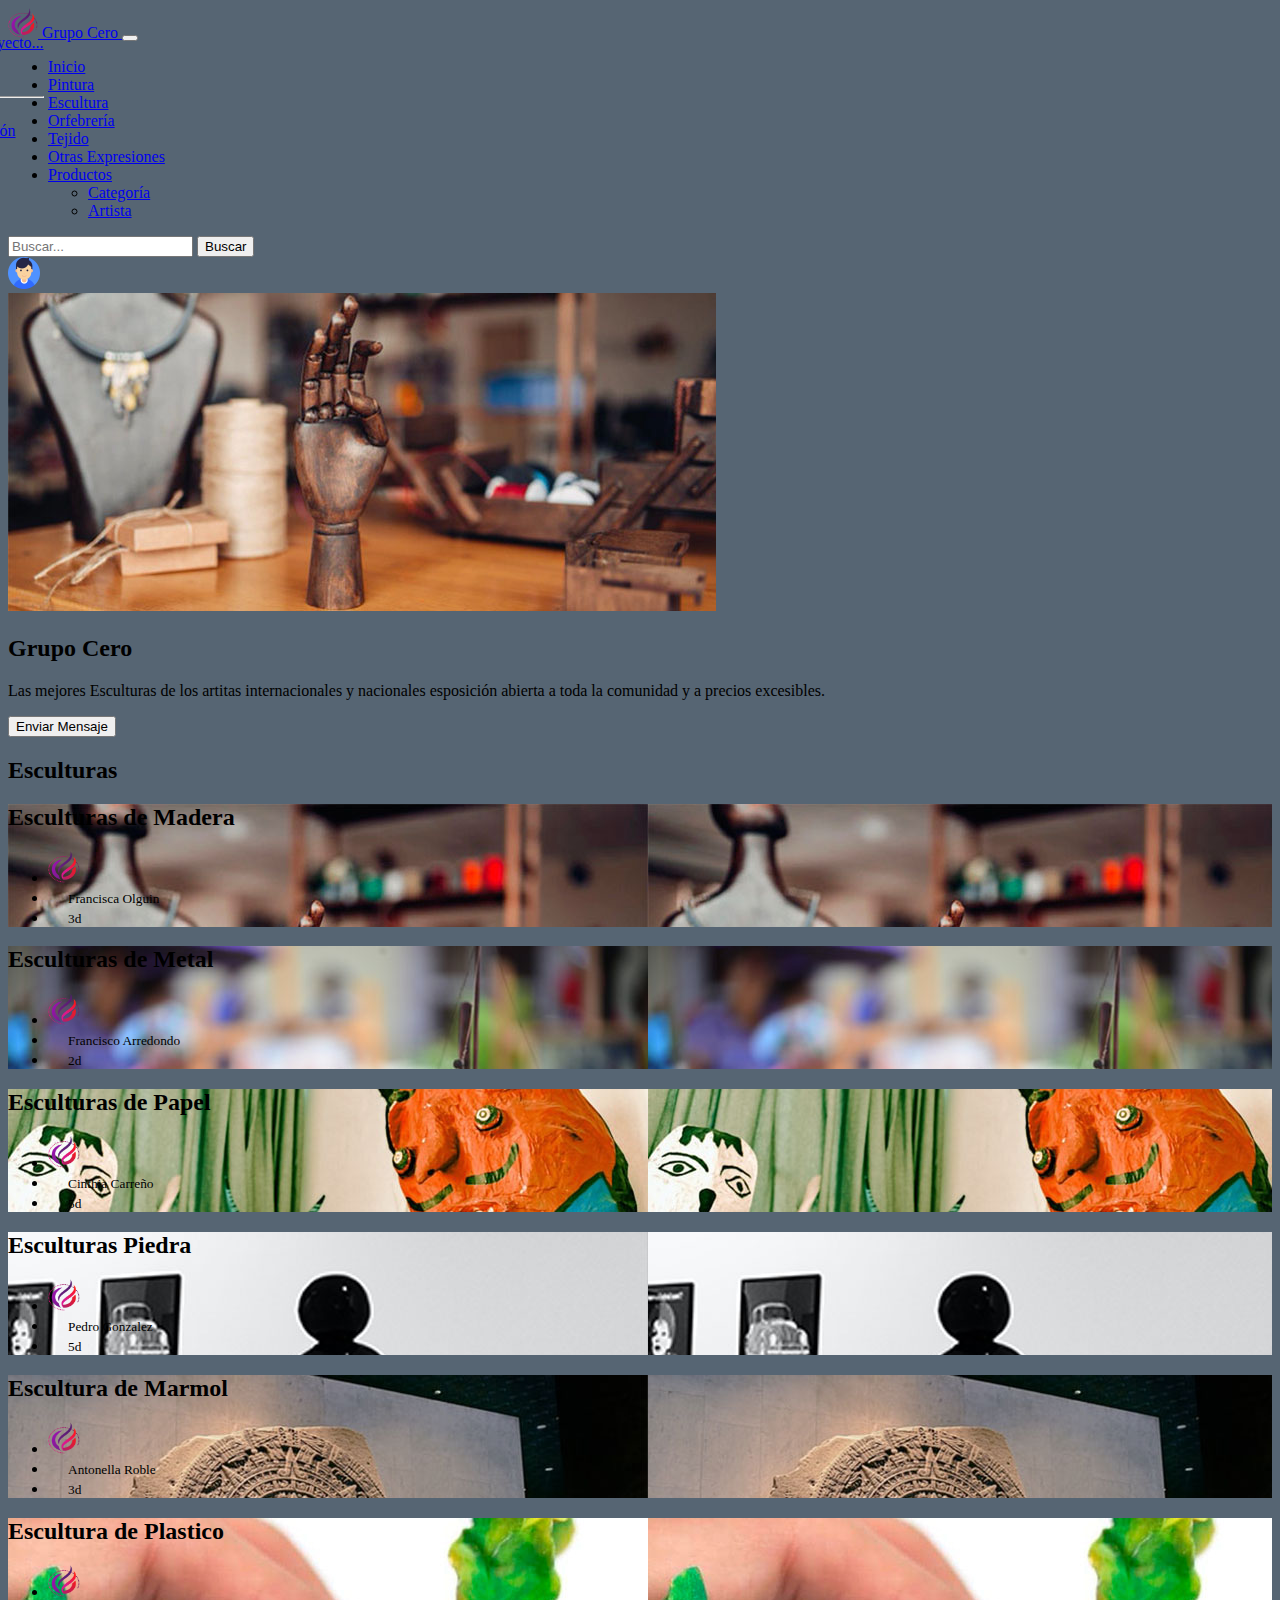
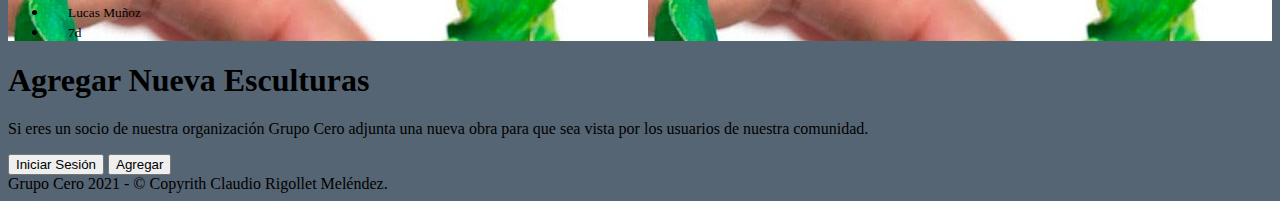
<file: esculturas.html>
<!doctype html>
<html lang="es">    
  <head>
    <!-- Required meta tags -->
    <meta charset="utf-8">
    <meta name="viewport" content="width=device-width, initial-scale=1">
    <link rel="shortcut icon" href="image/logo_01.png">
    <!-- Bootstrap CSS -->
    <link href="https://cdn.jsdelivr.net/npm/bootstrap@5.0.0-beta3/dist/css/bootstrap.min.css" rel="stylesheet" integrity="sha384-eOJMYsd53ii+scO/bJGFsiCZc+5NDVN2yr8+0RDqr0Ql0h+rP48ckxlpbzKgwra6" crossorigin="anonymous">
    <link href="css/style.css" rel="stylesheet">
    <title>Esculturas</title>
  </head>
  <body>
    <!-- Cabecera -->
    <header>
        <!-- NavBar -->
        <nav class="navbar navbar-expand-lg navbar-dark bg-dark">
            <div class="container-fluid">
                <a class="navbar-brand" href="index.html">
                    <img src="image/logo_01.png" alt="Grupo Cero" width="30" height="30" class="d-inline-block align-text-top">
                    Grupo Cero
                </a>
                <button class="navbar-toggler" type="button" data-bs-toggle="collapse" data-bs-target="#navbarSupportedContent" aria-controls="navbarSupportedContent" aria-expanded="false" aria-label="Toggle navigation">
                <span class="navbar-toggler-icon"></span>

                </button>
                <div class="collapse navbar-collapse" id="navbarSupportedContent">
                    <ul class="navbar-nav me-auto mb-2 mb-lg-0">
                        <li class="nav-item">
                            <a class="nav-link" aria-current="page" href="index.html">Inicio</a>
                        </li>
                        <li class="nav-item">
                            <a class="nav-link" href="pinturas.html">Pintura</a>
                        </li>
                        <li class="nav-item">
                            <a class="nav-link active" href="esculturas.html">Escultura</a>
                        </li>
                        <li class="nav-item">
                            <a class="nav-link" href="orfebreria.html">Orfebrería</a>
                        </li>
                        <li class="nav-item">
                            <a class="nav-link" href="tejidos.html">Tejido</a>
                        </li>
                        <li class="nav-item">
                            <a class="nav-link" href="expresiones-artisticas.html">Otras Expresiones</a>
                        </li>
                        <li class="nav-item dropdown">
                            <a class="nav-link dropdown-toggle" href="#" id="navbarDropdown" role="button" data-bs-toggle="dropdown" aria-expanded="false">
                            Productos
                            </a>
                            <ul class="dropdown-menu" aria-labelledby="navbarDropdown">
                                <li><a class="dropdown-item" href="#">Categoría</a></li>
                                <li><a class="dropdown-item" href="#">Artista</a></li>
                            </ul>
                        </li>                        
                    </ul>
                    <form class="d-flex">
                        <!-- Buscar -->
                        <input class="form-control me-2" type="search" placeholder="Buscar..." aria-label="Search">
                        <button class="btn btn-outline-info me-2" type="submit">Buscar</button>
                        <!-- /Buscar -->
                    </form>
                    <!-- user login -->
                    <div class="flex-shrink-0 dropdown">
                        <a href="#" class="d-block link-dark text-decoration-none dropdown-toggle show" id="dropdownUser2" data-bs-toggle="dropdown" aria-expanded="true">
                          <img src="image/login-user.png" alt="mdo" class="rounded-circle" width="32" height="32">
                        </a>
                        <ul class="dropdown-menu text-small shadow show" aria-labelledby="dropdownUser2" style="position: absolute; inset: 0px auto auto 0px; margin: 0px; transform: translate(-112px, 34px);" data-popper-placement="bottom-end">
                          <li><a class="dropdown-item" href="#">Nuevo Proyecto...</a></li>
                          <li><a class="dropdown-item" href="#">Configurar</a></li>
                          <li><a class="dropdown-item" href="#">Confirmar</a></li>
                          <li><hr class="dropdown-divider"></li>
                          <li><a class="dropdown-item" href="#">Cerrar Sesión</a></li>
                        </ul>
                      </div>
                    <!-- /user login -->
                </div>
            </div>
        </nav>
        <!-- /NavBar -->         
    </header>

    <!-- Principal -->
    <main>
        <!-- Titulo 
        <div class="bg-dark text-secondary px-4 py-5 text-center">
            <div class="py-5">
                <h4 class="display-5 fw-bold text-white">Galería de Pinturas</h4>
            </div>
        </div>
        /Titulo -->
        <!--
        <img src="image/gallery/img_01.jpg" class="img-fluid w-100" alt="Pinturas">
        -->
        <div class="container-fluid">
            <div class="row align-items-md-stretch mt-3">
                <div class="col-md-6">
                <div class="p-5 text-white bg-dark rounded-3">
                    <img src="image/portada/portada_02.jpg" class="img-fluid" alt="Pinturas">                    
                </div>
                </div>
                <div class="col-md-6">
                <div class="h-100 p-5 bg-light border rounded-3">
                    <h2>Grupo Cero</h2>
                    <p>Las mejores Esculturas de los artitas internacionales y nacionales esposición abierta a toda la comunidad y a precios excesibles.</p>
                    <button class="btn btn-outline-secondary" type="button">Enviar Mensaje</button>
                </div>
                </div>
            </div>
        </div>

        <div class="container py-3" id="custom-cards">
            <h2 class="pb-2 border-bottom">Esculturas</h2>
        
            <div class="row row-cols-lg-3 align-items-stretch py-2">
                <!--CARD 1-->
                <div class="col mt-2">
                    <div class="card card-cover h-100 overflow-hidden text-white bg-dark rounded-5 shadow-lg" style="background-image: url('image/gallery/escultura_01.jpg');">
                    <div class="d-flex flex-column h-100 p-5 pb-3 text-white text-shadow-1">
                        <h2 class="pt-5 mt-5 mb-4 display-6 lh-1 fw-bold">Esculturas de Madera</h2>
                        <ul class="d-flex list-unstyled mt-auto fs-5 mb-4 text-dark">
                        <li class="me-auto">
                            <img src="image/logo_01.png" alt="Bootstrap" class="rounded-circle border border-white" width="32" height="32">
                        </li>
                        <li class="d-flex align-items-center me-3">
                            <svg class="bi me-2" width="1em" height="1em"><use xlink:href="#geo-fill"></use></svg>
                            <small>Francisca Olguin</small>
                        </li>
                        <li class="d-flex align-items-center">
                            <svg class="bi me-2" width="1em" height="1em"><use xlink:href="#calendar3"></use></svg>
                            <small>3d</small>
                        </li>
                        </ul>
                    </div>
                    </div>
                </div>
                <!--CARD 2-->
                <div class="col mt-2">
                    <div class="card card-cover h-100 overflow-hidden text-white bg-dark rounded-5 shadow-lg" style="background-image: url('image/gallery/escultura_02.jpg');">
                    <div class="d-flex flex-column h-100 p-5 pb-3 text-white text-shadow-1">
                        <h2 class="pt-5 mt-5 mb-4 display-6 lh-1 fw-bold">Esculturas de Metal</h2>
                        <ul class="d-flex list-unstyled mt-auto fs-5 mb-4 text-dark">
                        <li class="me-auto">
                            <img src="image/logo_01.png" alt="Bootstrap" class="rounded-circle border border-white" width="32" height="32">
                        </li>
                        <li class="d-flex align-items-center me-3">
                            <svg class="bi me-2" width="1em" height="1em"><use xlink:href="#geo-fill"></use></svg>
                            <small>Francisco Arredondo</small>
                        </li>
                        <li class="d-flex align-items-center">
                            <svg class="bi me-2" width="1em" height="1em"><use xlink:href="#calendar3"></use></svg>
                            <small>2d</small>
                        </li>
                        </ul>
                    </div>
                    </div>
                </div>
                <!--CARD 3-->
                <div class="col mt-2">
                    <div class="card card-cover h-100 overflow-hidden text-white bg-dark rounded-5 shadow-lg" style="background-image: url('image/gallery/escultura_03.jpg');">
                    <div class="d-flex flex-column h-100 p-5 pb-3 text-shadow-1">
                        <h2 class="pt-5 mt-5 mb-4 display-6 lh-1 fw-bold">Esculturas de Papel</h2>
                        <ul class="d-flex list-unstyled mt-auto fs-5 mb-4 text-dark">
                        <li class="me-auto">
                            <img src="image/logo_01.png" alt="Bootstrap" class="rounded-circle border border-white" width="32" height="32">
                        </li>
                        <li class="d-flex align-items-center me-3">
                            <svg class="bi me-2" width="1em" height="1em"><use xlink:href="#geo-fill"></use></svg>
                            <small>Cinthia Carreño</small>
                        </li>
                        <li class="d-flex align-items-center">
                            <svg class="bi me-2" width="1em" height="1em"><use xlink:href="#calendar3"></use></svg>
                            <small>5d</small>
                        </li>
                        </ul>
                    </div>
                    </div>
                </div>
                <!--CARD 4-->
                <div class="col mt-2">
                    <div class="card card-cover h-100 overflow-hidden text-white bg-dark rounded-5 shadow-lg" style="background-image: url('image/gallery/escultura_04.jpg');">
                    <div class="d-flex flex-column h-100 p-5 pb-3 text-shadow-1">
                        <h2 class="pt-5 mt-5 mb-4 display-6 lh-1 fw-bold">Esculturas Piedra </h2>
                        <ul class="d-flex list-unstyled mt-auto fs-5 mb-4 text-dark">
                        <li class="me-auto">
                            <img src="image/logo_01.png" alt="Bootstrap" class="rounded-circle border border-white" width="32" height="32">
                        </li>
                        <li class="d-flex align-items-center me-3">
                            <svg class="bi me-2" width="1em" height="1em"><use xlink:href="#geo-fill"></use></svg>
                            <small>Pedro Gonzalez</small>
                        </li>
                        <li class="d-flex align-items-center">
                            <svg class="bi me-2" width="1em" height="1em"><use xlink:href="#calendar3"></use></svg>
                            <small>5d</small>
                        </li>
                        </ul>
                    </div>
                    </div>
                </div>
                <!--CARD 5-->
                <div class="col mt-2">
                    <div class="card card-cover h-100 overflow-hidden text-white bg-dark rounded-5 shadow-lg" style="background-image: url('image/gallery/escultura_05.jpg');">
                    <div class="d-flex flex-column h-100 p-5 pb-3 text-shadow-1">
                        <h2 class="pt-5 mt-5 mb-4 display-6 lh-1 fw-bold">Escultura de Marmol</h2>
                        <ul class="d-flex list-unstyled mt-auto fs-5 mb-4 text-dark">
                        <li class="me-auto">
                            <img src="image/logo_01.png" alt="Bootstrap" class="rounded-circle border border-white" width="32" height="32">
                        </li>
                        <li class="d-flex align-items-center me-3">
                            <svg class="bi me-2" width="1em" height="1em"><use xlink:href="#geo-fill"></use></svg>
                            <small>Antonella Roble</small>
                        </li>
                        <li class="d-flex align-items-center">
                            <svg class="bi me-2" width="1em" height="1em"><use xlink:href="#calendar3"></use></svg>
                            <small>3d</small>
                        </li>
                        </ul>
                    </div>
                    </div>
                </div>
                <!--CARD 6-->
                <div class="col mt-2">
                    <div class="card card-cover h-100 overflow-hidden text-white bg-dark rounded-5 shadow-lg" style="background-image: url('image/gallery/escultura_06.jpg');">
                    <div class="d-flex flex-column h-100 p-5 pb-3 text-shadow-1">
                        <h2 class="pt-5 mt-5 mb-4 display-6 lh-1 fw-bold">Escultura de Plastico</h2>
                        <ul class="d-flex list-unstyled mt-auto fs-5 mb-4 text-dark">
                        <li class="me-auto">
                            <img src="image/logo_01.png" alt="Bootstrap" class="rounded-circle border border-white" width="32" height="32">
                        </li>
                        <li class="d-flex align-items-center me-3">
                            <svg class="bi me-2" width="1em" height="1em"><use xlink:href="#geo-fill"></use></svg>
                            <small>Lucas Muñoz</small>
                        </li>
                        <li class="d-flex align-items-center">
                            <svg class="bi me-2" width="1em" height="1em"><use xlink:href="#calendar3"></use></svg>
                            <small>7d</small>
                        </li>
                        </ul>
                    </div>
                    </div>
                </div>
            </div>
        </div>
        
        
        
    </main>

    <!--Agregar Nueva Obra-->
    <div class="bg-dark text-secondary px-4 py-5 text-center">
        <div class="py-5">
          <h1 class="display-5 fw-bold text-white">Agregar Nueva Esculturas</h1>
          <div class="col-lg-6 mx-auto">
            <p class="fs-5 mb-4">Si eres un socio de nuestra organización Grupo Cero adjunta una nueva obra para que sea vista por los usuarios de nuestra comunidad.</p>
            <div class="d-grid gap-2 d-sm-flex justify-content-sm-center">
              <button type="button" class="btn btn-outline-info btn-lg px-4 me-sm-3 fw-bold">Iniciar Sesión</button>
              <button type="button" class="btn btn-outline-light btn-lg px-4">Agregar</button>
            </div>
          </div>
        </div>
      </div>
    <!-- /Agregar Nueva Obra -->

    <!-- Pie de página -->
    <footer class="footer mt-auto py-3 bg-dark mt-3">
        <div class="container">
          <span class="text-muted">Grupo Cero 2021 - © Copyrith Claudio Rigollet Meléndez.</span>
        </div>
    </footer>
      

    <!-- Option 1: Bootstrap Bundle with Popper -->
    <script src="https://cdn.jsdelivr.net/npm/bootstrap@5.0.0-beta3/dist/js/bootstrap.bundle.min.js" integrity="sha384-JEW9xMcG8R+pH31jmWH6WWP0WintQrMb4s7ZOdauHnUtxwoG2vI5DkLtS3qm9Ekf" crossorigin="anonymous"></script>
    <script src="js/script.js"></script>
    
  </body>
</html>
</file>
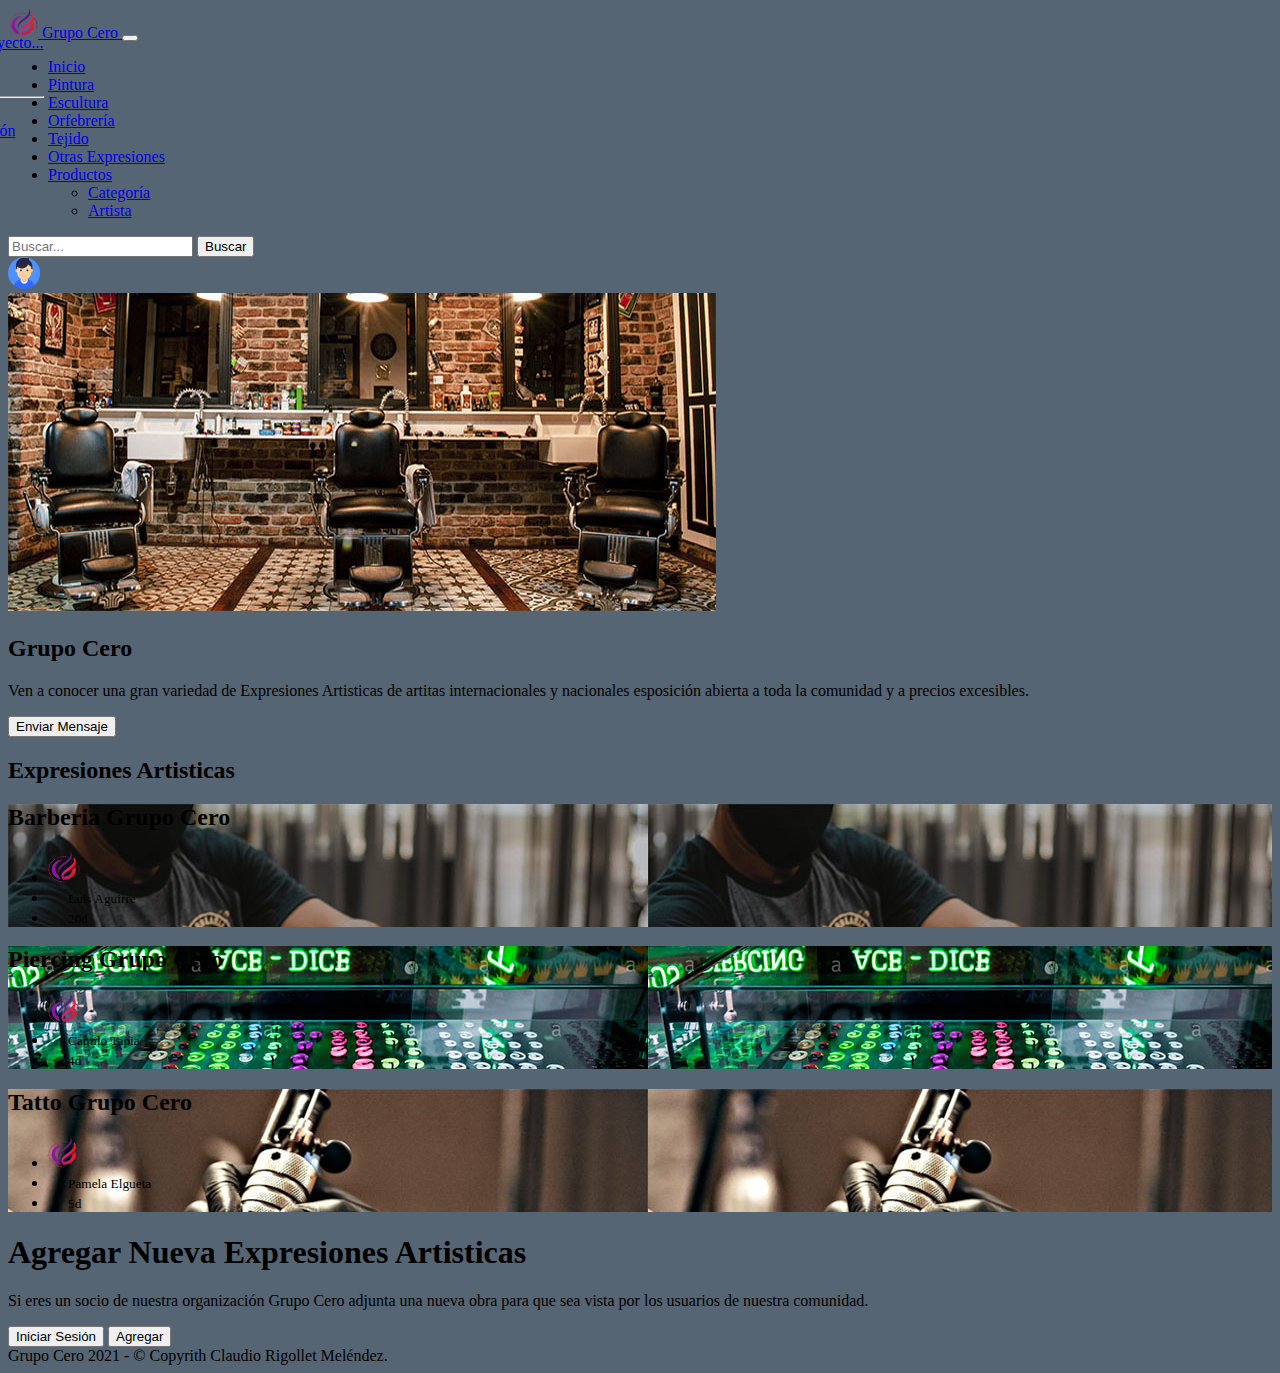
<file: expresiones-artisticas.html>
<!doctype html>
<html lang="es">    
  <head>
    <!-- Required meta tags -->
    <meta charset="utf-8">
    <meta name="viewport" content="width=device-width, initial-scale=1">
    <link rel="shortcut icon" href="image/logo_01.png">
    <!-- Bootstrap CSS -->
    <link href="https://cdn.jsdelivr.net/npm/bootstrap@5.0.0-beta3/dist/css/bootstrap.min.css" rel="stylesheet" integrity="sha384-eOJMYsd53ii+scO/bJGFsiCZc+5NDVN2yr8+0RDqr0Ql0h+rP48ckxlpbzKgwra6" crossorigin="anonymous">
    <link href="css/style.css" rel="stylesheet">
    <title>Tejidos</title>
  </head>
  <body>
    <!-- Cabecera -->
    <header>
        <!-- NavBar -->
        <nav class="navbar navbar-expand-lg navbar-dark bg-dark">
            <div class="container-fluid">
                <a class="navbar-brand" href="index.html">
                    <img src="image/logo_01.png" alt="Grupo Cero" width="30" height="30" class="d-inline-block align-text-top">
                    Grupo Cero
                </a>
                <button class="navbar-toggler" type="button" data-bs-toggle="collapse" data-bs-target="#navbarSupportedContent" aria-controls="navbarSupportedContent" aria-expanded="false" aria-label="Toggle navigation">
                <span class="navbar-toggler-icon"></span>

                </button>
                <div class="collapse navbar-collapse" id="navbarSupportedContent">
                    <ul class="navbar-nav me-auto mb-2 mb-lg-0">
                        <li class="nav-item">
                            <a class="nav-link" aria-current="page" href="index.html">Inicio</a>
                        </li>
                        <li class="nav-item">
                            <a class="nav-link" href="pinturas.html">Pintura</a>
                        </li>
                        <li class="nav-item">
                            <a class="nav-link" href="esculturas.html">Escultura</a>
                        </li>
                        <li class="nav-item">
                            <a class="nav-link" href="orfebreria.html">Orfebrería</a>
                        </li>
                        <li class="nav-item">
                            <a class="nav-link" href="tejidos.html">Tejido</a>
                        </li>
                        <li class="nav-item">
                            <a class="nav-link active" href="expresiones-artisticas.html">Otras Expresiones</a>
                        </li>
                        <li class="nav-item dropdown">
                            <a class="nav-link dropdown-toggle" href="#" id="navbarDropdown" role="button" data-bs-toggle="dropdown" aria-expanded="false">
                            Productos
                            </a>
                            <ul class="dropdown-menu" aria-labelledby="navbarDropdown">
                                <li><a class="dropdown-item" href="#">Categoría</a></li>
                                <li><a class="dropdown-item" href="#">Artista</a></li>
                            </ul>
                        </li>                        
                    </ul>
                    <form class="d-flex">
                        <!-- Buscar -->
                        <input class="form-control me-2" type="search" placeholder="Buscar..." aria-label="Search">
                        <button class="btn btn-outline-info me-2" type="submit">Buscar</button>
                        <!-- /Buscar -->
                    </form>
                    <!-- user login -->
                    <div class="flex-shrink-0 dropdown">
                        <a href="#" class="d-block link-dark text-decoration-none dropdown-toggle show" id="dropdownUser2" data-bs-toggle="dropdown" aria-expanded="true">
                          <img src="image/login-user.png" alt="mdo" class="rounded-circle" width="32" height="32">
                        </a>
                        <ul class="dropdown-menu text-small shadow show" aria-labelledby="dropdownUser2" style="position: absolute; inset: 0px auto auto 0px; margin: 0px; transform: translate(-112px, 34px);" data-popper-placement="bottom-end">
                          <li><a class="dropdown-item" href="#">Nuevo Proyecto...</a></li>
                          <li><a class="dropdown-item" href="#">Configurar</a></li>
                          <li><a class="dropdown-item" href="#">Confirmar</a></li>
                          <li><hr class="dropdown-divider"></li>
                          <li><a class="dropdown-item" href="#">Cerrar Sesión</a></li>
                        </ul>
                      </div>
                    <!-- /user login -->
                </div>
            </div>
        </nav>
        <!-- /NavBar -->         
    </header>

    <!-- Principal -->
    <main>
        <!-- Titulo 
        <div class="bg-dark text-secondary px-4 py-5 text-center">
            <div class="py-5">
                <h4 class="display-5 fw-bold text-white">Galería de Pinturas</h4>
            </div>
        </div>
        /Titulo -->
        <!--
        <img src="image/gallery/img_01.jpg" class="img-fluid w-100" alt="Pinturas">
        -->
        <div class="container-fluid">
            <div class="row align-items-md-stretch mt-3">
                <div class="col-md-6">
                <div class="p-5 text-white bg-dark rounded-3">
                    <img src="image/portada/portada_05.jpg" class="img-fluid" alt="Orfebrería">                    
                </div>
                </div>
                <div class="col-md-6">
                <div class="h-100 p-5 bg-light border rounded-3">
                    <h2>Grupo Cero</h2>
                    <p>Ven a conocer una gran variedad de Expresiones Artisticas de artitas internacionales y nacionales esposición abierta a toda la comunidad y a precios excesibles.</p>
                    <button class="btn btn-outline-secondary" type="button">Enviar Mensaje</button>
                </div>
                </div>
            </div>
        </div>

        <div class="container py-3" id="custom-cards">
            <h2 class="pb-2 border-bottom">Expresiones Artisticas</h2>
        
            <div class="row row-cols-lg-3 align-items-stretch py-2">
                <!--CARD 1-->
                <div class="col mt-2">
                    <div class="card card-cover h-100 overflow-hidden text-white bg-dark rounded-5 shadow-lg" style="background-image: url('image/gallery/expresiones-artisticas_01.jpg');">
                    <div class="d-flex flex-column h-100 p-5 pb-3 text-white text-shadow-1">
                        <h2 class="pt-5 mt-5 mb-4 display-6 lh-1 fw-bold">Barberia Grupo Cero</h2>
                        <ul class="d-flex list-unstyled mt-auto fs-5 mb-4 text-dark">
                        <li class="me-auto">
                            <img src="image/logo_01.png" alt="Bootstrap" class="rounded-circle border border-white" width="32" height="32">
                        </li>
                        <li class="d-flex align-items-center me-3">
                            <svg class="bi me-2" width="1em" height="1em"><use xlink:href="#geo-fill"></use></svg>
                            <small>Luis Aguirre</small>
                        </li>
                        <li class="d-flex align-items-center">
                            <svg class="bi me-2" width="1em" height="1em"><use xlink:href="#calendar3"></use></svg>
                            <small>20d</small>
                        </li>
                        </ul>
                    </div>
                    </div>
                </div>
                <!--CARD 2-->
                <div class="col mt-2">
                    <div class="card card-cover h-100 overflow-hidden text-white bg-dark rounded-5 shadow-lg" style="background-image: url('image/gallery/expresiones_artisticas_02.jpg');">
                    <div class="d-flex flex-column h-100 p-5 pb-3 text-white text-shadow-1">
                        <h2 class="pt-5 mt-5 mb-4 display-6 lh-1 fw-bold">Piercing Grupo Cero</h2>
                        <ul class="d-flex list-unstyled mt-auto fs-5 mb-4 text-dark">
                        <li class="me-auto">
                            <img src="image/logo_01.png" alt="Bootstrap" class="rounded-circle border border-white" width="32" height="32">
                        </li>
                        <li class="d-flex align-items-center me-3">
                            <svg class="bi me-2" width="1em" height="1em"><use xlink:href="#geo-fill"></use></svg>
                            <small>Camilo Tapia</small>
                        </li>
                        <li class="d-flex align-items-center">
                            <svg class="bi me-2" width="1em" height="1em"><use xlink:href="#calendar3"></use></svg>
                            <small>4d</small>
                        </li>
                        </ul>
                    </div>
                    </div>
                </div>
                <!--CARD 3-->
                <div class="col mt-2">
                    <div class="card card-cover h-100 overflow-hidden text-white bg-dark rounded-5 shadow-lg" style="background-image: url('image/gallery/expresiones_artísticas_03.jpg');">
                    <div class="d-flex flex-column h-100 p-5 pb-3 text-shadow-1">
                        <h2 class="pt-5 mt-5 mb-4 display-6 lh-1 fw-bold">Tatto Grupo Cero</h2>
                        <ul class="d-flex list-unstyled mt-auto fs-5 mb-4 text-dark">
                        <li class="me-auto">
                            <img src="image/logo_01.png" alt="Bootstrap" class="rounded-circle border border-white" width="32" height="32">
                        </li>
                        <li class="d-flex align-items-center me-3">
                            <svg class="bi me-2" width="1em" height="1em"><use xlink:href="#geo-fill"></use></svg>
                            <small>Pamela Elgueta</small>
                        </li>
                        <li class="d-flex align-items-center">
                            <svg class="bi me-2" width="1em" height="1em"><use xlink:href="#calendar3"></use></svg>
                            <small>5d</small>
                        </li>
                        </ul>
                    </div>
                    </div>
                </div>
                <!--
                CARD 4
                <div class="col mt-2">
                    <div class="card card-cover h-100 overflow-hidden text-white bg-dark rounded-5 shadow-lg" style="background-image: url('image/gallery/expresiones-artisticas_04.jpg');">
                    <div class="d-flex flex-column h-100 p-5 pb-3 text-shadow-1">
                        <h2 class="pt-5 mt-5 mb-4 display-6 lh-1 fw-bold">Letreros de Neon</h2>
                        <ul class="d-flex list-unstyled mt-auto fs-5 mb-4 text-dark">
                        <li class="me-auto">
                            <img src="image/logo_01.png" alt="Bootstrap" class="rounded-circle border border-white" width="32" height="32">
                        </li>
                        <li class="d-flex align-items-center me-3">
                            <svg class="bi me-2" width="1em" height="1em"><use xlink:href="#geo-fill"></use></svg>
                            <small>Pablo Acevedo</small>
                        </li>
                        <li class="d-flex align-items-center">
                            <svg class="bi me-2" width="1em" height="1em"><use xlink:href="#calendar3"></use></svg>
                            <small>3d</small>
                        </li>
                        </ul>
                    </div>
                    </div>
                </div>
                CARD 5
                <div class="col mt-2">
                    <div class="card card-cover h-100 overflow-hidden text-white bg-dark rounded-5 shadow-lg" style="background-image: url('image/gallery/expresiones-artisticas_05.jpg');">
                    <div class="d-flex flex-column h-100 p-5 pb-3 text-shadow-1">
                        <h2 class="pt-5 mt-5 mb-4 display-6 lh-1 fw-bold">Información Tecnica</h2>
                        <ul class="d-flex list-unstyled mt-auto fs-5 mb-4 text-dark">
                        <li class="me-auto">
                            <img src="image/logo_01.png" alt="Bootstrap" class="rounded-circle border border-white" width="32" height="32">
                        </li>
                        <li class="d-flex align-items-center me-3">
                            <svg class="bi me-2" width="1em" height="1em"><use xlink:href="#geo-fill"></use></svg>
                            <small>Javier Parra</small>
                        </li>
                        <li class="d-flex align-items-center">
                            <svg class="bi me-2" width="1em" height="1em"><use xlink:href="#calendar3"></use></svg>
                            <small>1d</small>
                        </li>
                        </ul>
                    </div>
                    </div>
                </div>
                CARD 6
                <div class="col mt-2">
                    <div class="card card-cover h-100 overflow-hidden text-white bg-dark rounded-5 shadow-lg" style="background-image: url('image/gallery/expresiones-artisticas_06.jpg');">
                    <div class="d-flex flex-column h-100 p-5 pb-3 text-shadow-1">
                        <h2 class="pt-5 mt-5 mb-4 display-6 lh-1 fw-bold">Información Tecnica</h2>
                        <ul class="d-flex list-unstyled mt-auto fs-5 mb-4 text-dark">
                        <li class="me-auto">
                            <img src="image/logo_01.png" alt="Bootstrap" class="rounded-circle border border-white" width="32" height="32">
                        </li>
                        <li class="d-flex align-items-center me-3">
                            <svg class="bi me-2" width="1em" height="1em"><use xlink:href="#geo-fill"></use></svg>
                            <small>María Jose Quintana</small>
                        </li>
                        <li class="d-flex align-items-center">
                            <svg class="bi me-2" width="1em" height="1em"><use xlink:href="#calendar3"></use></svg>
                            <small>2d</small>
                        </li>
                        </ul>
                    </div>
                    </div>
                </div>
            </div>
        </div>
        -->
        
        
    </main>

    <!--Agregar Nueva Obra-->
    <div class="bg-dark text-secondary px-4 py-5 text-center">
        <div class="py-5">
          <h1 class="display-5 fw-bold text-white">Agregar Nueva Expresiones Artisticas</h1>
          <div class="col-lg-6 mx-auto">
            <p class="fs-5 mb-4">Si eres un socio de nuestra organización Grupo Cero adjunta una nueva obra para que sea vista por los usuarios de nuestra comunidad.</p>
            <div class="d-grid gap-2 d-sm-flex justify-content-sm-center">
              <button type="button" class="btn btn-outline-info btn-lg px-4 me-sm-3 fw-bold">Iniciar Sesión</button>
              <button type="button" class="btn btn-outline-light btn-lg px-4">Agregar</button>
            </div>
          </div>
        </div>
      </div>
    <!-- /Agregar Nueva Obra -->

    <!-- Pie de página -->
    <footer class="footer mt-auto py-3 bg-dark mt-3">
        <div class="container">
          <span class="text-muted">Grupo Cero 2021 - © Copyrith Claudio Rigollet Meléndez.</span>
        </div>
    </footer>
      

    <!-- Option 1: Bootstrap Bundle with Popper -->
    <script src="https://cdn.jsdelivr.net/npm/bootstrap@5.0.0-beta3/dist/js/bootstrap.bundle.min.js" integrity="sha384-JEW9xMcG8R+pH31jmWH6WWP0WintQrMb4s7ZOdauHnUtxwoG2vI5DkLtS3qm9Ekf" crossorigin="anonymous"></script>
    <script src="js/script.js"></script>
    
  </body>
</html>
</file>
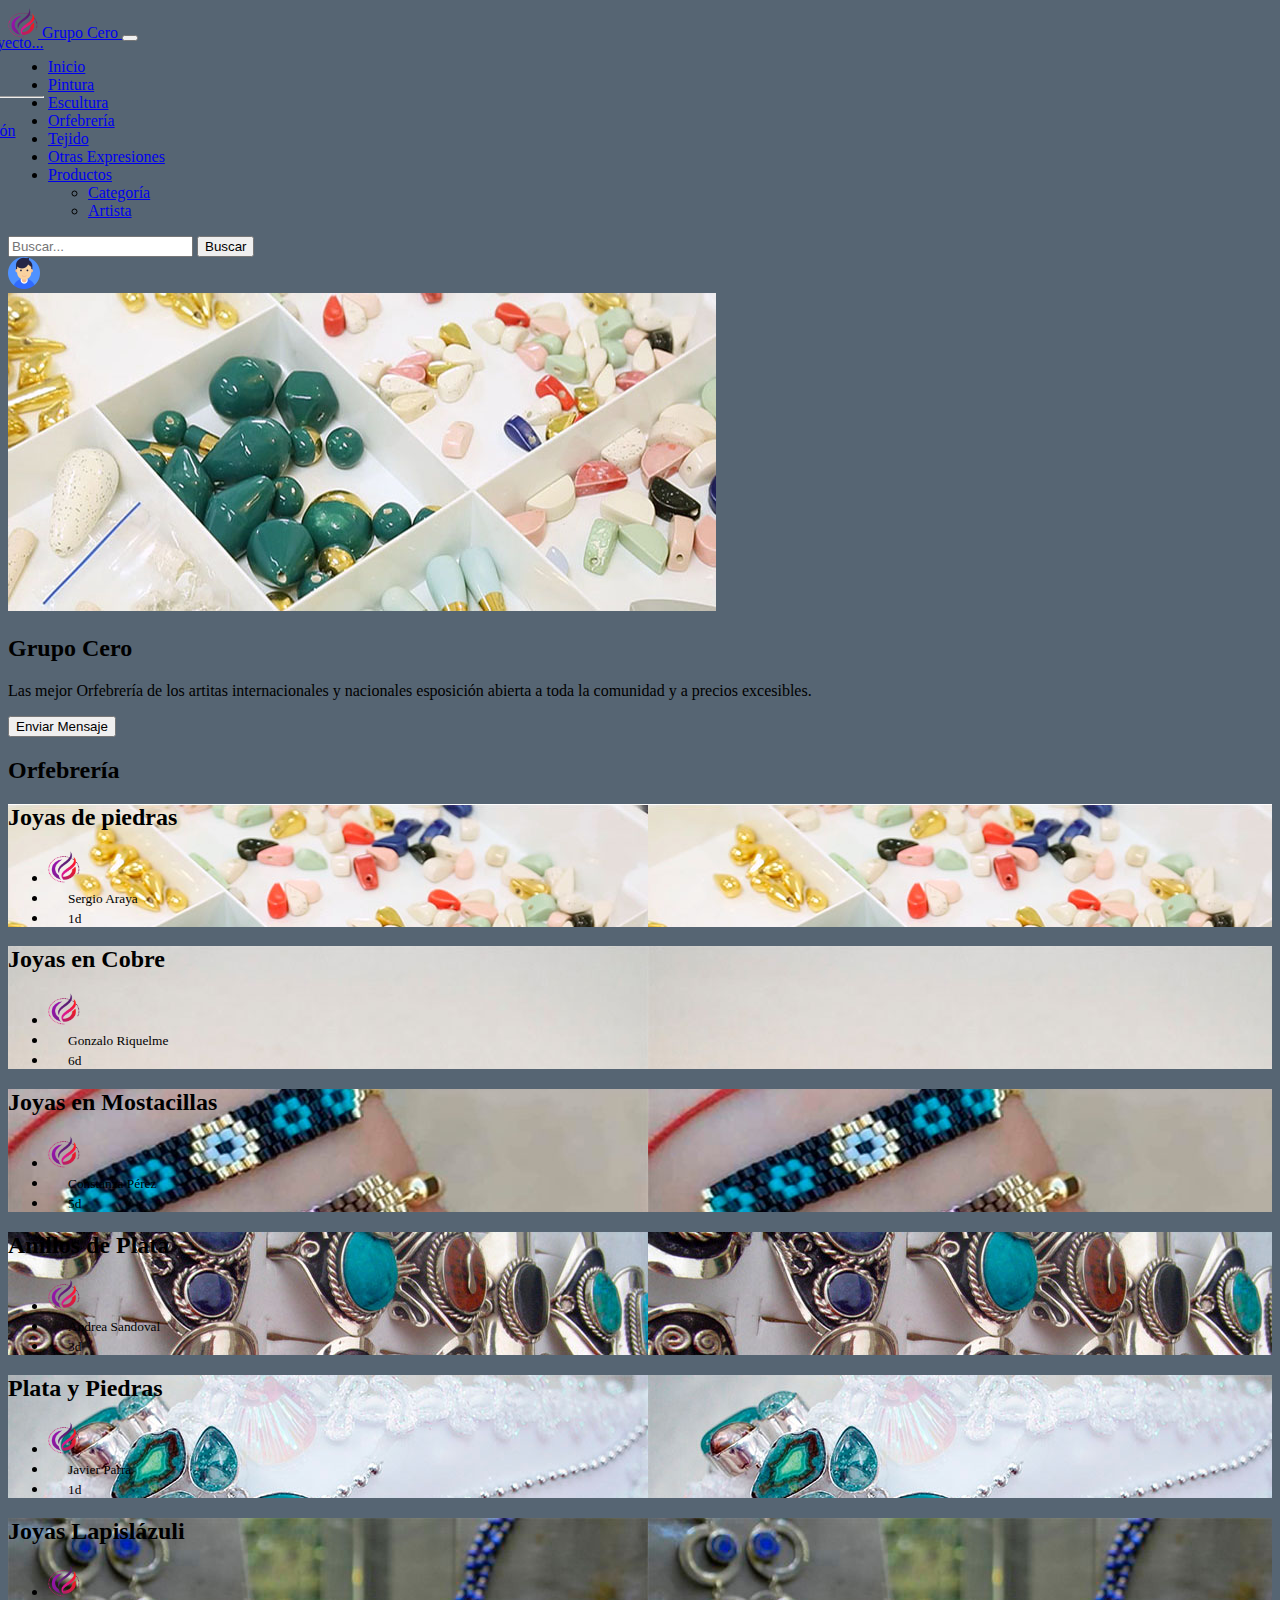
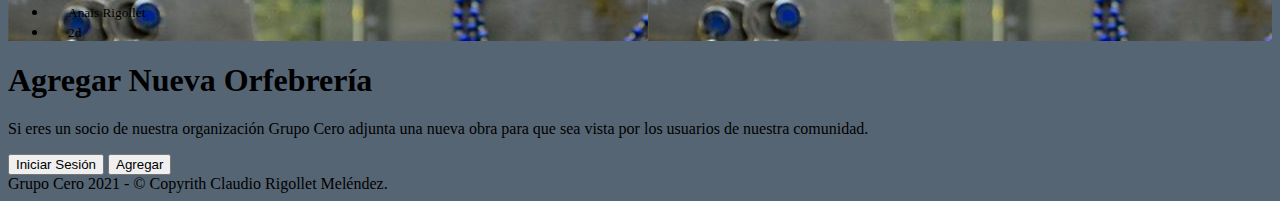
<file: orfebreria.html>
<!doctype html>
<html lang="es">    
  <head>
    <!-- Required meta tags -->
    <meta charset="utf-8">
    <meta name="viewport" content="width=device-width, initial-scale=1">
    <link rel="shortcut icon" href="image/logo_01.png">
    <!-- Bootstrap CSS -->
    <link href="https://cdn.jsdelivr.net/npm/bootstrap@5.0.0-beta3/dist/css/bootstrap.min.css" rel="stylesheet" integrity="sha384-eOJMYsd53ii+scO/bJGFsiCZc+5NDVN2yr8+0RDqr0Ql0h+rP48ckxlpbzKgwra6" crossorigin="anonymous">
    <link href="css/style.css" rel="stylesheet">
    <title>Esculturas</title>
  </head>
  <body>
    <!-- Cabecera -->
    <header>
        <!-- NavBar -->
        <nav class="navbar navbar-expand-lg navbar-dark bg-dark">
            <div class="container-fluid">
                <a class="navbar-brand" href="index.html">
                    <img src="image/logo_01.png" alt="Grupo Cero" width="30" height="30" class="d-inline-block align-text-top">
                    Grupo Cero
                </a>
                <button class="navbar-toggler" type="button" data-bs-toggle="collapse" data-bs-target="#navbarSupportedContent" aria-controls="navbarSupportedContent" aria-expanded="false" aria-label="Toggle navigation">
                <span class="navbar-toggler-icon"></span>

                </button>
                <div class="collapse navbar-collapse" id="navbarSupportedContent">
                    <ul class="navbar-nav me-auto mb-2 mb-lg-0">
                        <li class="nav-item">
                            <a class="nav-link" aria-current="page" href="index.html">Inicio</a>
                        </li>
                        <li class="nav-item">
                            <a class="nav-link" href="pinturas.html">Pintura</a>
                        </li>
                        <li class="nav-item">
                            <a class="nav-link" href="esculturas.html">Escultura</a>
                        </li>
                        <li class="nav-item">
                            <a class="nav-link active" href="orfebreria.html">Orfebrería</a>
                        </li>
                        <li class="nav-item">
                            <a class="nav-link" href="tejidos.html">Tejido</a>
                        </li>
                        <li class="nav-item">
                            <a class="nav-link" href="expresiones-artisticas.html">Otras Expresiones</a>
                        </li>
                        <li class="nav-item dropdown">
                            <a class="nav-link dropdown-toggle" href="#" id="navbarDropdown" role="button" data-bs-toggle="dropdown" aria-expanded="false">
                            Productos
                            </a>
                            <ul class="dropdown-menu" aria-labelledby="navbarDropdown">
                                <li><a class="dropdown-item" href="#">Categoría</a></li>
                                <li><a class="dropdown-item" href="#">Artista</a></li>
                            </ul>
                        </li>                        
                    </ul>
                    <form class="d-flex">
                        <!-- Buscar -->
                        <input class="form-control me-2" type="search" placeholder="Buscar..." aria-label="Search">
                        <button class="btn btn-outline-info me-2" type="submit">Buscar</button>
                        <!-- /Buscar -->
                    </form>
                    <!-- user login -->
                    <div class="flex-shrink-0 dropdown">
                        <a href="#" class="d-block link-dark text-decoration-none dropdown-toggle show" id="dropdownUser2" data-bs-toggle="dropdown" aria-expanded="true">
                          <img src="image/login-user.png" alt="mdo" class="rounded-circle" width="32" height="32">
                        </a>
                        <ul class="dropdown-menu text-small shadow show" aria-labelledby="dropdownUser2" style="position: absolute; inset: 0px auto auto 0px; margin: 0px; transform: translate(-112px, 34px);" data-popper-placement="bottom-end">
                          <li><a class="dropdown-item" href="#">Nuevo Proyecto...</a></li>
                          <li><a class="dropdown-item" href="#">Configurar</a></li>
                          <li><a class="dropdown-item" href="#">Confirmar</a></li>
                          <li><hr class="dropdown-divider"></li>
                          <li><a class="dropdown-item" href="#">Cerrar Sesión</a></li>
                        </ul>
                      </div>
                    <!-- /user login -->
                </div>
            </div>
        </nav>
        <!-- /NavBar -->         
    </header>

    <!-- Principal -->
    <main>
        <!-- Titulo 
        <div class="bg-dark text-secondary px-4 py-5 text-center">
            <div class="py-5">
                <h4 class="display-5 fw-bold text-white">Galería de Pinturas</h4>
            </div>
        </div>
        /Titulo -->
        <!--
        <img src="image/gallery/img_01.jpg" class="img-fluid w-100" alt="Pinturas">
        -->
        <div class="container-fluid">
            <div class="row align-items-md-stretch mt-3">
                <div class="col-md-6">
                <div class="p-5 text-white bg-dark rounded-3">
                    <img src="image/portada/portada_03.jpg" class="img-fluid" alt="Orfebrería">                    
                </div>
                </div>
                <div class="col-md-6">
                <div class="h-100 p-5 bg-light border rounded-3">
                    <h2>Grupo Cero</h2>
                    <p>Las mejor Orfebrería de los artitas internacionales y nacionales esposición abierta a toda la comunidad y a precios excesibles.</p>
                    <button class="btn btn-outline-secondary" type="button">Enviar Mensaje</button>
                </div>
                </div>
            </div>
        </div>

        <div class="container py-3" id="custom-cards">
            <h2 class="pb-2 border-bottom">Orfebrería</h2>
        
            <div class="row row-cols-lg-3 align-items-stretch py-2">
                <!--CARD 1-->
                <div class="col mt-2">
                    <div class="card card-cover h-100 overflow-hidden text-white bg-dark rounded-5 shadow-lg" style="background-image: url('image/gallery/orfebreria_01.jpg');">
                    <div class="d-flex flex-column h-100 p-5 pb-3 text-white text-shadow-1">
                        <h2 class="pt-5 mt-5 mb-4 display-6 lh-1 fw-bold">Joyas de piedras</h2>
                        <ul class="d-flex list-unstyled mt-auto fs-5 mb-4 text-dark">
                        <li class="me-auto">
                            <img src="image/logo_01.png" alt="Bootstrap" class="rounded-circle border border-white" width="32" height="32">
                        </li>
                        <li class="d-flex align-items-center me-3">
                            <svg class="bi me-2" width="1em" height="1em"><use xlink:href="#geo-fill"></use></svg>
                            <small>Sergio Araya</small>
                        </li>
                        <li class="d-flex align-items-center">
                            <svg class="bi me-2" width="1em" height="1em"><use xlink:href="#calendar3"></use></svg>
                            <small>1d</small>
                        </li>
                        </ul>
                    </div>
                    </div>
                </div>
                <!--CARD 2-->
                <div class="col mt-2">
                    <div class="card card-cover h-100 overflow-hidden text-white bg-dark rounded-5 shadow-lg" style="background-image: url('image/gallery/orfebreria_02.jpg');">
                    <div class="d-flex flex-column h-100 p-5 pb-3 text-white text-shadow-1">
                        <h2 class="pt-5 mt-5 mb-4 display-6 lh-1 fw-bold">Joyas en Cobre</h2>
                        <ul class="d-flex list-unstyled mt-auto fs-5 mb-4 text-dark">
                        <li class="me-auto">
                            <img src="image/logo_01.png" alt="Bootstrap" class="rounded-circle border border-white" width="32" height="32">
                        </li>
                        <li class="d-flex align-items-center me-3">
                            <svg class="bi me-2" width="1em" height="1em"><use xlink:href="#geo-fill"></use></svg>
                            <small>Gonzalo Riquelme</small>
                        </li>
                        <li class="d-flex align-items-center">
                            <svg class="bi me-2" width="1em" height="1em"><use xlink:href="#calendar3"></use></svg>
                            <small>6d</small>
                        </li>
                        </ul>
                    </div>
                    </div>
                </div>
                <!--CARD 3-->
                <div class="col mt-2">
                    <div class="card card-cover h-100 overflow-hidden text-white bg-dark rounded-5 shadow-lg" style="background-image: url('image/gallery/orfebreria_03.jpg');">
                    <div class="d-flex flex-column h-100 p-5 pb-3 text-shadow-1">
                        <h2 class="pt-5 mt-5 mb-4 display-6 lh-1 fw-bold">Joyas en Mostacillas</h2>
                        <ul class="d-flex list-unstyled mt-auto fs-5 mb-4 text-dark">
                        <li class="me-auto">
                            <img src="image/logo_01.png" alt="Bootstrap" class="rounded-circle border border-white" width="32" height="32">
                        </li>
                        <li class="d-flex align-items-center me-3">
                            <svg class="bi me-2" width="1em" height="1em"><use xlink:href="#geo-fill"></use></svg>
                            <small>Constanza Pérez</small>
                        </li>
                        <li class="d-flex align-items-center">
                            <svg class="bi me-2" width="1em" height="1em"><use xlink:href="#calendar3"></use></svg>
                            <small>5d</small>
                        </li>
                        </ul>
                    </div>
                    </div>
                </div>
                <!--CARD 4-->
                <div class="col mt-2">
                    <div class="card card-cover h-100 overflow-hidden text-white bg-dark rounded-5 shadow-lg" style="background-image: url('image/gallery/orfebreria_04.jpg');">
                    <div class="d-flex flex-column h-100 p-5 pb-3 text-shadow-1">
                        <h2 class="pt-5 mt-5 mb-4 display-6 lh-1 fw-bold">Anillos de Plata</h2>
                        <ul class="d-flex list-unstyled mt-auto fs-5 mb-4 text-dark">
                        <li class="me-auto">
                            <img src="image/logo_01.png" alt="Bootstrap" class="rounded-circle border border-white" width="32" height="32">
                        </li>
                        <li class="d-flex align-items-center me-3">
                            <svg class="bi me-2" width="1em" height="1em"><use xlink:href="#geo-fill"></use></svg>
                            <small>Andrea Sandoval</small>
                        </li>
                        <li class="d-flex align-items-center">
                            <svg class="bi me-2" width="1em" height="1em"><use xlink:href="#calendar3"></use></svg>
                            <small>3d</small>
                        </li>
                        </ul>
                    </div>
                    </div>
                </div>
                <!--CARD 5-->
                <div class="col mt-2">
                    <div class="card card-cover h-100 overflow-hidden text-white bg-dark rounded-5 shadow-lg" style="background-image: url('image/gallery/orfebreria_05.jpg');">
                    <div class="d-flex flex-column h-100 p-5 pb-3 text-shadow-1">
                        <h2 class="pt-5 mt-5 mb-4 display-6 lh-1 fw-bold">Plata y Piedras</h2>
                        <ul class="d-flex list-unstyled mt-auto fs-5 mb-4 text-dark">
                        <li class="me-auto">
                            <img src="image/logo_01.png" alt="Bootstrap" class="rounded-circle border border-white" width="32" height="32">
                        </li>
                        <li class="d-flex align-items-center me-3">
                            <svg class="bi me-2" width="1em" height="1em"><use xlink:href="#geo-fill"></use></svg>
                            <small>Javier Parra</small>
                        </li>
                        <li class="d-flex align-items-center">
                            <svg class="bi me-2" width="1em" height="1em"><use xlink:href="#calendar3"></use></svg>
                            <small>1d</small>
                        </li>
                        </ul>
                    </div>
                    </div>
                </div>
                <!--CARD 6-->
                <div class="col mt-2">
                    <div class="card card-cover h-100 overflow-hidden text-white bg-dark rounded-5 shadow-lg" style="background-image: url('image/gallery/orfebreria_06.jpg');">
                    <div class="d-flex flex-column h-100 p-5 pb-3 text-shadow-1">
                        <h2 class="pt-5 mt-5 mb-4 display-6 lh-1 fw-bold">Joyas Lapislázuli</h2>
                        <ul class="d-flex list-unstyled mt-auto fs-5 mb-4 text-dark">
                        <li class="me-auto">
                            <img src="image/logo_01.png" alt="Bootstrap" class="rounded-circle border border-white" width="32" height="32">
                        </li>
                        <li class="d-flex align-items-center me-3">
                            <svg class="bi me-2" width="1em" height="1em"><use xlink:href="#geo-fill"></use></svg>
                            <small>Anais Rigollet</small>
                        </li>
                        <li class="d-flex align-items-center">
                            <svg class="bi me-2" width="1em" height="1em"><use xlink:href="#calendar3"></use></svg>
                            <small>2d</small>
                        </li>
                        </ul>
                    </div>
                    </div>
                </div>
            </div>
        </div>
        
        
        
    </main>

    <!--Agregar Nueva Obra-->
    <div class="bg-dark text-secondary px-4 py-5 text-center">
        <div class="py-5">
          <h1 class="display-5 fw-bold text-white">Agregar Nueva Orfebrería</h1>
          <div class="col-lg-6 mx-auto">
            <p class="fs-5 mb-4">Si eres un socio de nuestra organización Grupo Cero adjunta una nueva obra para que sea vista por los usuarios de nuestra comunidad.</p>
            <div class="d-grid gap-2 d-sm-flex justify-content-sm-center">
              <button type="button" class="btn btn-outline-info btn-lg px-4 me-sm-3 fw-bold">Iniciar Sesión</button>
              <button type="button" class="btn btn-outline-light btn-lg px-4">Agregar</button>
            </div>
          </div>
        </div>
      </div>
    <!-- /Agregar Nueva Obra -->

    <!-- Pie de página -->
    <footer class="footer mt-auto py-3 bg-dark mt-3">
        <div class="container">
          <span class="text-muted">Grupo Cero 2021 - © Copyrith Claudio Rigollet Meléndez.</span>
        </div>
    </footer>
      

    <!-- Option 1: Bootstrap Bundle with Popper -->
    <script src="https://cdn.jsdelivr.net/npm/bootstrap@5.0.0-beta3/dist/js/bootstrap.bundle.min.js" integrity="sha384-JEW9xMcG8R+pH31jmWH6WWP0WintQrMb4s7ZOdauHnUtxwoG2vI5DkLtS3qm9Ekf" crossorigin="anonymous"></script>
    <script src="js/script.js"></script>
    
  </body>
</html>
</file>
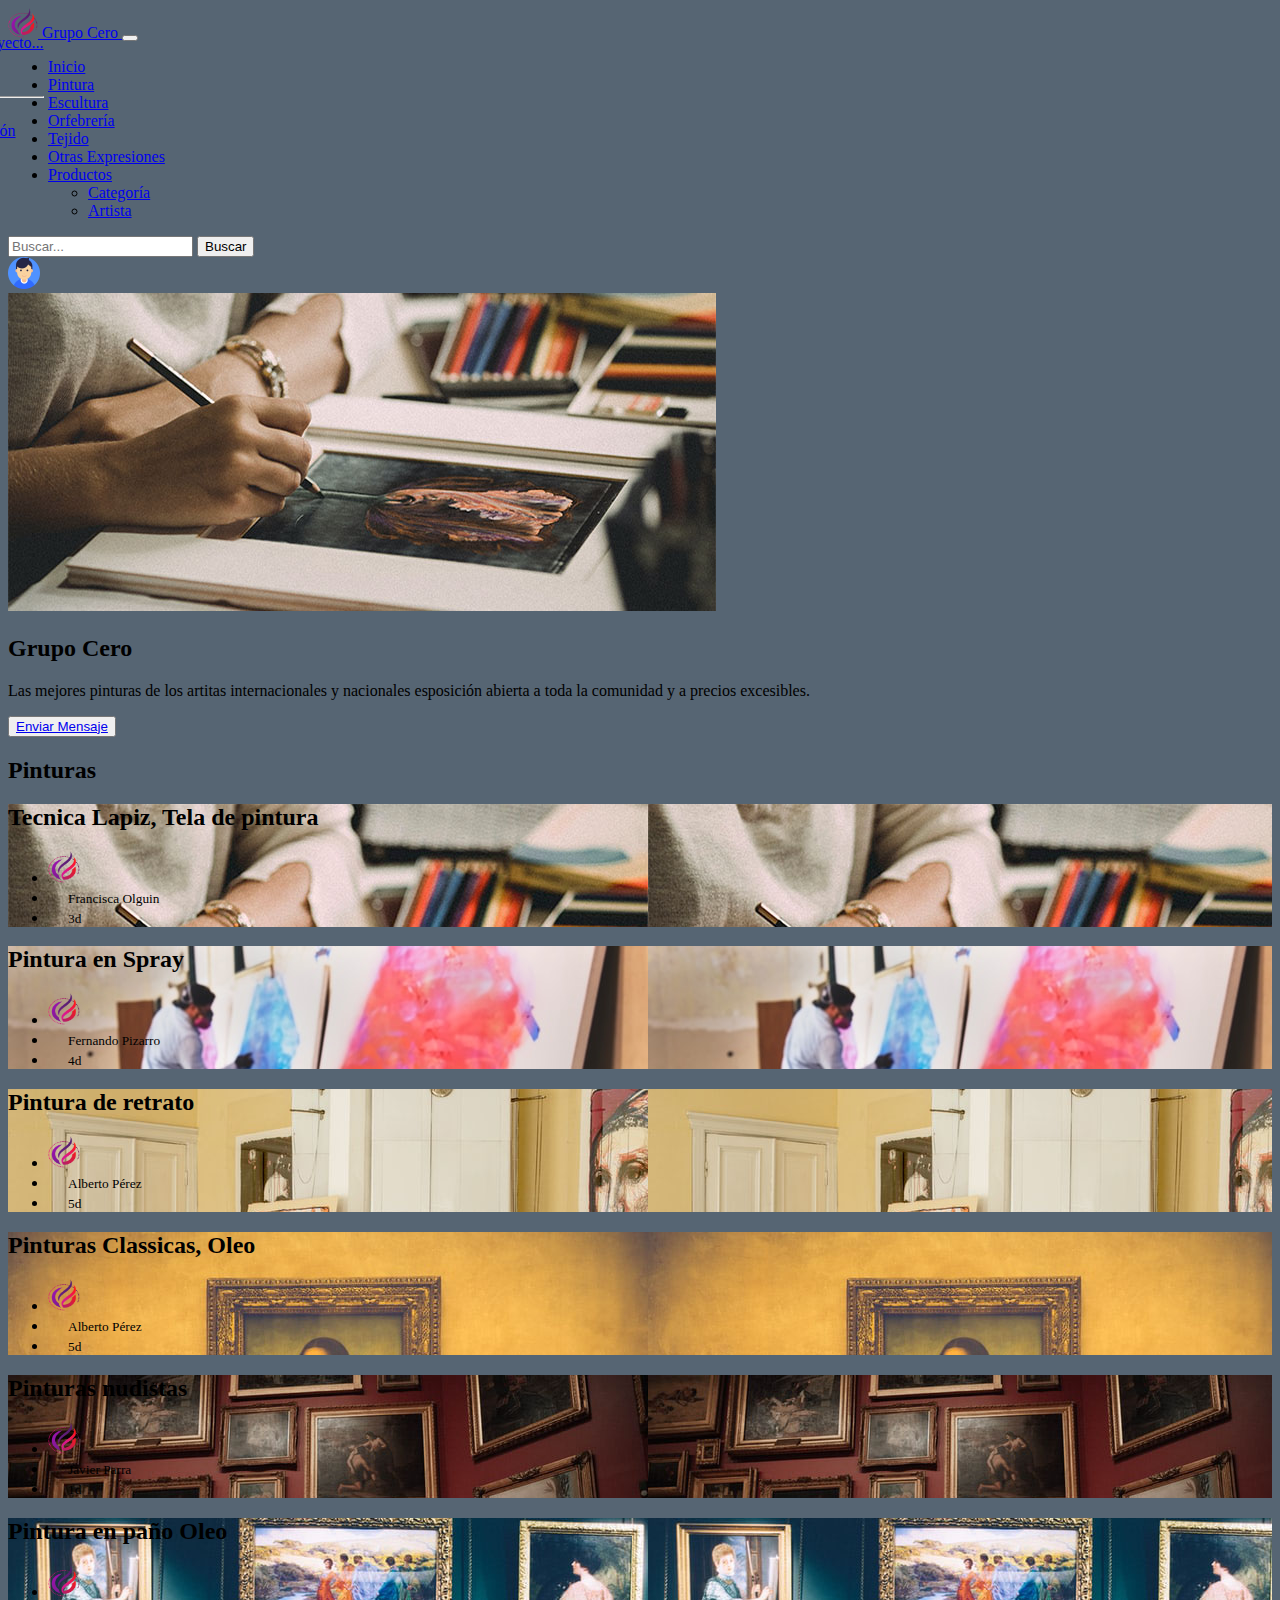
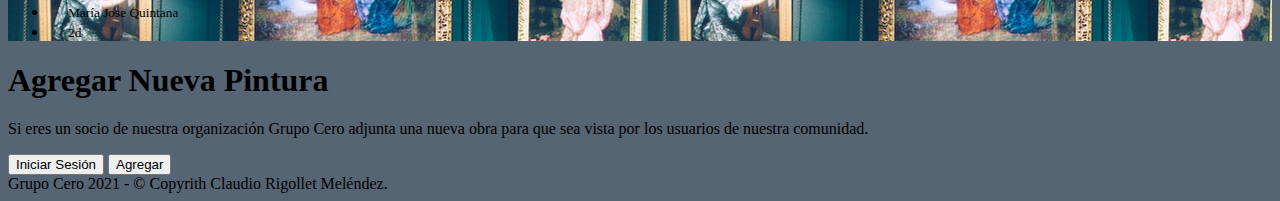
<file: pinturas.html>
<!doctype html>
<html lang="es">    
  <head>
    <!-- Required meta tags -->
    <meta charset="utf-8">
    <meta name="viewport" content="width=device-width, initial-scale=1">
    <link rel="shortcut icon" href="image/logo_01.png">
    <!-- Bootstrap CSS -->
    <link href="https://cdn.jsdelivr.net/npm/bootstrap@5.0.0-beta3/dist/css/bootstrap.min.css" rel="stylesheet" integrity="sha384-eOJMYsd53ii+scO/bJGFsiCZc+5NDVN2yr8+0RDqr0Ql0h+rP48ckxlpbzKgwra6" crossorigin="anonymous">
    <link href="css/style.css" rel="stylesheet">
    <title>Pinturas</title>
  </head>
  <body>
    <!-- Cabecera -->
    <header>
        <!-- NavBar -->
        <nav class="navbar navbar-expand-lg navbar-dark bg-dark">
            <div class="container-fluid">
                <a class="navbar-brand" href="index.html">
                    <img src="image/logo_01.png" alt="Grupo Cero" width="30" height="30" class="d-inline-block align-text-top">
                    Grupo Cero
                </a>
                <button class="navbar-toggler" type="button" data-bs-toggle="collapse" data-bs-target="#navbarSupportedContent" aria-controls="navbarSupportedContent" aria-expanded="false" aria-label="Toggle navigation">
                <span class="navbar-toggler-icon"></span>

                </button>
                <div class="collapse navbar-collapse" id="navbarSupportedContent">
                    <ul class="navbar-nav me-auto mb-2 mb-lg-0">
                        <li class="nav-item">
                            <a class="nav-link" aria-current="page" href="index.html">Inicio</a>
                        </li>
                        <li class="nav-item">
                            <a class="nav-link active" href="pinturas.html">Pintura</a>
                        </li>
                        <li class="nav-item">
                            <a class="nav-link" href="esculturas.html">Escultura</a>
                        </li>
                        <li class="nav-item">
                            <a class="nav-link" href="orfebreria.html">Orfebrería</a>
                        </li>
                        <li class="nav-item">
                            <a class="nav-link" href="tejidos.html">Tejido</a>
                        </li>
                        <li class="nav-item">
                            <a class="nav-link" href="expresiones-artisticas.html">Otras Expresiones</a>
                        </li>
                        <li class="nav-item dropdown">
                            <a class="nav-link dropdown-toggle" href="#" id="navbarDropdown" role="button" data-bs-toggle="dropdown" aria-expanded="false">
                            Productos
                            </a>
                            <ul class="dropdown-menu" aria-labelledby="navbarDropdown">
                                <li><a class="dropdown-item" href="#">Categoría</a></li>
                                <li><a class="dropdown-item" href="#">Artista</a></li>
                            </ul>
                        </li>                        
                    </ul>
                    <form class="d-flex">
                        <!-- Buscar -->
                        <input class="form-control me-2" type="search" placeholder="Buscar..." aria-label="Search">
                        <button class="btn btn-outline-info me-2" type="submit">Buscar</button>
                        <!-- /Buscar -->
                    </form>
                    <!-- user login -->
                    <div class="flex-shrink-0 dropdown">
                        <a href="#" class="d-block link-dark text-decoration-none dropdown-toggle show" id="dropdownUser2" data-bs-toggle="dropdown" aria-expanded="true">
                          <img src="image/login-user.png" alt="mdo" class="rounded-circle" width="32" height="32">
                        </a>
                        <ul class="dropdown-menu text-small shadow show" aria-labelledby="dropdownUser2" style="position: absolute; inset: 0px auto auto 0px; margin: 0px; transform: translate(-112px, 34px);" data-popper-placement="bottom-end">
                          <li><a class="dropdown-item" href="#">Nuevo Proyecto...</a></li>
                          <li><a class="dropdown-item" href="#">Configurar</a></li>
                          <li><a class="dropdown-item" href="#">Confirmar</a></li>
                          <li><hr class="dropdown-divider"></li>
                          <li><a class="dropdown-item" href="#">Cerrar Sesión</a></li>
                        </ul>
                      </div>
                    <!-- /user login -->
                </div>
            </div>
        </nav>
        <!-- /NavBar -->         
    </header>

    <!-- Principal -->
    <main>
        <!-- Titulo 
        <div class="bg-dark text-secondary px-4 py-5 text-center">
            <div class="py-5">
                <h4 class="display-5 fw-bold text-white">Galería de Pinturas</h4>
            </div>
        </div>
        /Titulo -->
        <!--
        <img src="image/gallery/img_01.jpg" class="img-fluid w-100" alt="Pinturas">
        -->
        <div class="container-fluid">
            <div class="row align-items-md-stretch mt-3">
                <div class="col-md-6">
                <div class="p-5 text-white bg-dark rounded-3">
                    <img src="image/portada/portada_01.jpg" class="img-fluid" alt="Pinturas">                    
                </div>
                </div>
                <div class="col-md-6">
                <div class="h-100 p-5 bg-light border rounded-3">
                    <h2>Grupo Cero</h2>
                    <p>Las mejores pinturas de los artitas internacionales y nacionales esposición abierta a toda la comunidad y a precios excesibles.</p>
                    <button class="btn btn-outline-secondary" type="button"><a href="index.html#contacto">Enviar Mensaje</a></button>
                    
                </div>
                </div>
            </div>
        </div>

        <div class="container py-3" id="custom-cards">
            <h2 class="pb-2 border-bottom">Pinturas</h2>
        
            <div class="row row-cols-lg-3 align-items-stretch py-2">
                <!--CARD 1-->
                <div class="col mt-2">
                    <div class="card card-cover h-100 overflow-hidden text-white bg-dark rounded-5 shadow-lg" style="background-image: url('image/gallery/pintura_01.jpg');">
                    <div class="d-flex flex-column h-100 p-5 pb-3 text-white text-shadow-1">
                        <h2 class="pt-5 mt-5 mb-4 display-6 lh-1 fw-bold">Tecnica Lapiz, Tela de pintura</h2>
                        <ul class="d-flex list-unstyled mt-auto fs-5 mb-4 text-dark">
                        <li class="me-auto">
                            <img src="image/logo_01.png" alt="Bootstrap" class="rounded-circle border border-white" width="32" height="32">
                        </li>
                        <li class="d-flex align-items-center me-3">
                            <svg class="bi me-2" width="1em" height="1em"><use xlink:href="#geo-fill"></use></svg>
                            <small>Francisca Olguin</small>
                        </li>
                        <li class="d-flex align-items-center">
                            <svg class="bi me-2" width="1em" height="1em"><use xlink:href="#calendar3"></use></svg>
                            <small>3d</small>
                        </li>
                        </ul>
                    </div>
                    </div>
                </div>
                <!--CARD 2-->
                <div class="col mt-2">
                    <div class="card card-cover h-100 overflow-hidden text-white bg-dark rounded-5 shadow-lg" style="background-image: url('image/gallery/pintura_02.jpg');">
                    <div class="d-flex flex-column h-100 p-5 pb-3 text-white text-shadow-1">
                        <h2 class="pt-5 mt-5 mb-4 display-6 lh-1 fw-bold">Pintura en Spray</h2>
                        <ul class="d-flex list-unstyled mt-auto fs-5 mb-4 text-dark">
                        <li class="me-auto">
                            <img src="image/logo_01.png" alt="Bootstrap" class="rounded-circle border border-white" width="32" height="32">
                        </li>
                        <li class="d-flex align-items-center me-3">
                            <svg class="bi me-2" width="1em" height="1em"><use xlink:href="#geo-fill"></use></svg>
                            <small>Fernando Pizarro</small>
                        </li>
                        <li class="d-flex align-items-center">
                            <svg class="bi me-2" width="1em" height="1em"><use xlink:href="#calendar3"></use></svg>
                            <small>4d</small>
                        </li>
                        </ul>
                    </div>
                    </div>
                </div>
                <!--CARD 3-->
                <div class="col mt-2">
                    <div class="card card-cover h-100 overflow-hidden text-white bg-dark rounded-5 shadow-lg" style="background-image: url('image/gallery/pintura_03.jpg');">
                    <div class="d-flex flex-column h-100 p-5 pb-3 text-shadow-1">
                        <h2 class="pt-5 mt-5 mb-4 display-6 lh-1 fw-bold">Pintura de retrato</h2>
                        <ul class="d-flex list-unstyled mt-auto fs-5 mb-4 text-dark">
                        <li class="me-auto">
                            <img src="image/logo_01.png" alt="Bootstrap" class="rounded-circle border border-white" width="32" height="32">
                        </li>
                        <li class="d-flex align-items-center me-3">
                            <svg class="bi me-2" width="1em" height="1em"><use xlink:href="#geo-fill"></use></svg>
                            <small>Alberto Pérez</small>
                        </li>
                        <li class="d-flex align-items-center">
                            <svg class="bi me-2" width="1em" height="1em"><use xlink:href="#calendar3"></use></svg>
                            <small>5d</small>
                        </li>
                        </ul>
                    </div>
                    </div>
                </div>
                <!--CARD 4-->
                <div class="col mt-2">
                    <div class="card card-cover h-100 overflow-hidden text-white bg-dark rounded-5 shadow-lg" style="background-image: url('image/gallery/pintura_04.jpg');">
                    <div class="d-flex flex-column h-100 p-5 pb-3 text-shadow-1">
                        <h2 class="pt-5 mt-5 mb-4 display-6 lh-1 fw-bold">Pinturas Classicas, Oleo</h2>
                        <ul class="d-flex list-unstyled mt-auto fs-5 mb-4 text-dark">
                        <li class="me-auto">
                            <img src="image/logo_01.png" alt="Bootstrap" class="rounded-circle border border-white" width="32" height="32">
                        </li>
                        <li class="d-flex align-items-center me-3">
                            <svg class="bi me-2" width="1em" height="1em"><use xlink:href="#geo-fill"></use></svg>
                            <small>Alberto Pérez</small>
                        </li>
                        <li class="d-flex align-items-center">
                            <svg class="bi me-2" width="1em" height="1em"><use xlink:href="#calendar3"></use></svg>
                            <small>5d</small>
                        </li>
                        </ul>
                    </div>
                    </div>
                </div>
                <!--CARD 5-->
                <div class="col mt-2">
                    <div class="card card-cover h-100 overflow-hidden text-white bg-dark rounded-5 shadow-lg" style="background-image: url('image/gallery/pintura_05.jpg');">
                    <div class="d-flex flex-column h-100 p-5 pb-3 text-shadow-1">
                        <h2 class="pt-5 mt-5 mb-4 display-6 lh-1 fw-bold">Pinturas nudistas</h2>
                        <ul class="d-flex list-unstyled mt-auto fs-5 mb-4 text-dark">
                        <li class="me-auto">
                            <img src="image/logo_01.png" alt="Bootstrap" class="rounded-circle border border-white" width="32" height="32">
                        </li>
                        <li class="d-flex align-items-center me-3">
                            <svg class="bi me-2" width="1em" height="1em"><use xlink:href="#geo-fill"></use></svg>
                            <small>Javier Parra</small>
                        </li>
                        <li class="d-flex align-items-center">
                            <svg class="bi me-2" width="1em" height="1em"><use xlink:href="#calendar3"></use></svg>
                            <small>1d</small>
                        </li>
                        </ul>
                    </div>
                    </div>
                </div>
                <!--CARD 6-->
                <div class="col mt-2">
                    <div class="card card-cover h-100 overflow-hidden text-white bg-dark rounded-5 shadow-lg" style="background-image: url('image/gallery/pintura_06.jpg');">
                    <div class="d-flex flex-column h-100 p-5 pb-3 text-shadow-1">
                        <h2 class="pt-5 mt-5 mb-4 display-6 lh-1 fw-bold">Pintura en paño Oleo</h2>
                        <ul class="d-flex list-unstyled mt-auto fs-5 mb-4 text-dark">
                        <li class="me-auto">
                            <img src="image/logo_01.png" alt="Bootstrap" class="rounded-circle border border-white" width="32" height="32">
                        </li>
                        <li class="d-flex align-items-center me-3">
                            <svg class="bi me-2" width="1em" height="1em"><use xlink:href="#geo-fill"></use></svg>
                            <small>María Jose Quintana</small>
                        </li>
                        <li class="d-flex align-items-center">
                            <svg class="bi me-2" width="1em" height="1em"><use xlink:href="#calendar3"></use></svg>
                            <small>2d</small>
                        </li>
                        </ul>
                    </div>
                    </div>
                </div>
            </div>
        </div>
        
        
        
    </main>

    <!--Agregar Nueva Obra-->
    <div class="bg-dark text-secondary px-4 py-5 text-center">
        <div class="py-5">
          <h1 class="display-5 fw-bold text-white">Agregar Nueva Pintura</h1>
          <div class="col-lg-6 mx-auto">
            <p class="fs-5 mb-4">Si eres un socio de nuestra organización Grupo Cero adjunta una nueva obra para que sea vista por los usuarios de nuestra comunidad.</p>
            <div class="d-grid gap-2 d-sm-flex justify-content-sm-center">
              <button type="button" class="btn btn-outline-info btn-lg px-4 me-sm-3 fw-bold">Iniciar Sesión</button>
              <button type="button" class="btn btn-outline-light btn-lg px-4">Agregar</button>
            </div>
          </div>
        </div>
      </div>
    <!-- /Agregar Nueva Obra -->

    <!-- Pie de página -->
    <footer class="footer mt-auto py-3 bg-dark mt-3">
        <div class="container">
          <span class="text-muted">Grupo Cero 2021 - © Copyrith Claudio Rigollet Meléndez.</span>
        </div>
    </footer>
      

    <!-- Option 1: Bootstrap Bundle with Popper -->
    <script src="https://cdn.jsdelivr.net/npm/bootstrap@5.0.0-beta3/dist/js/bootstrap.bundle.min.js" integrity="sha384-JEW9xMcG8R+pH31jmWH6WWP0WintQrMb4s7ZOdauHnUtxwoG2vI5DkLtS3qm9Ekf" crossorigin="anonymous"></script>
    <script src="js/script.js"></script>
    
  </body>
</html>
</file>
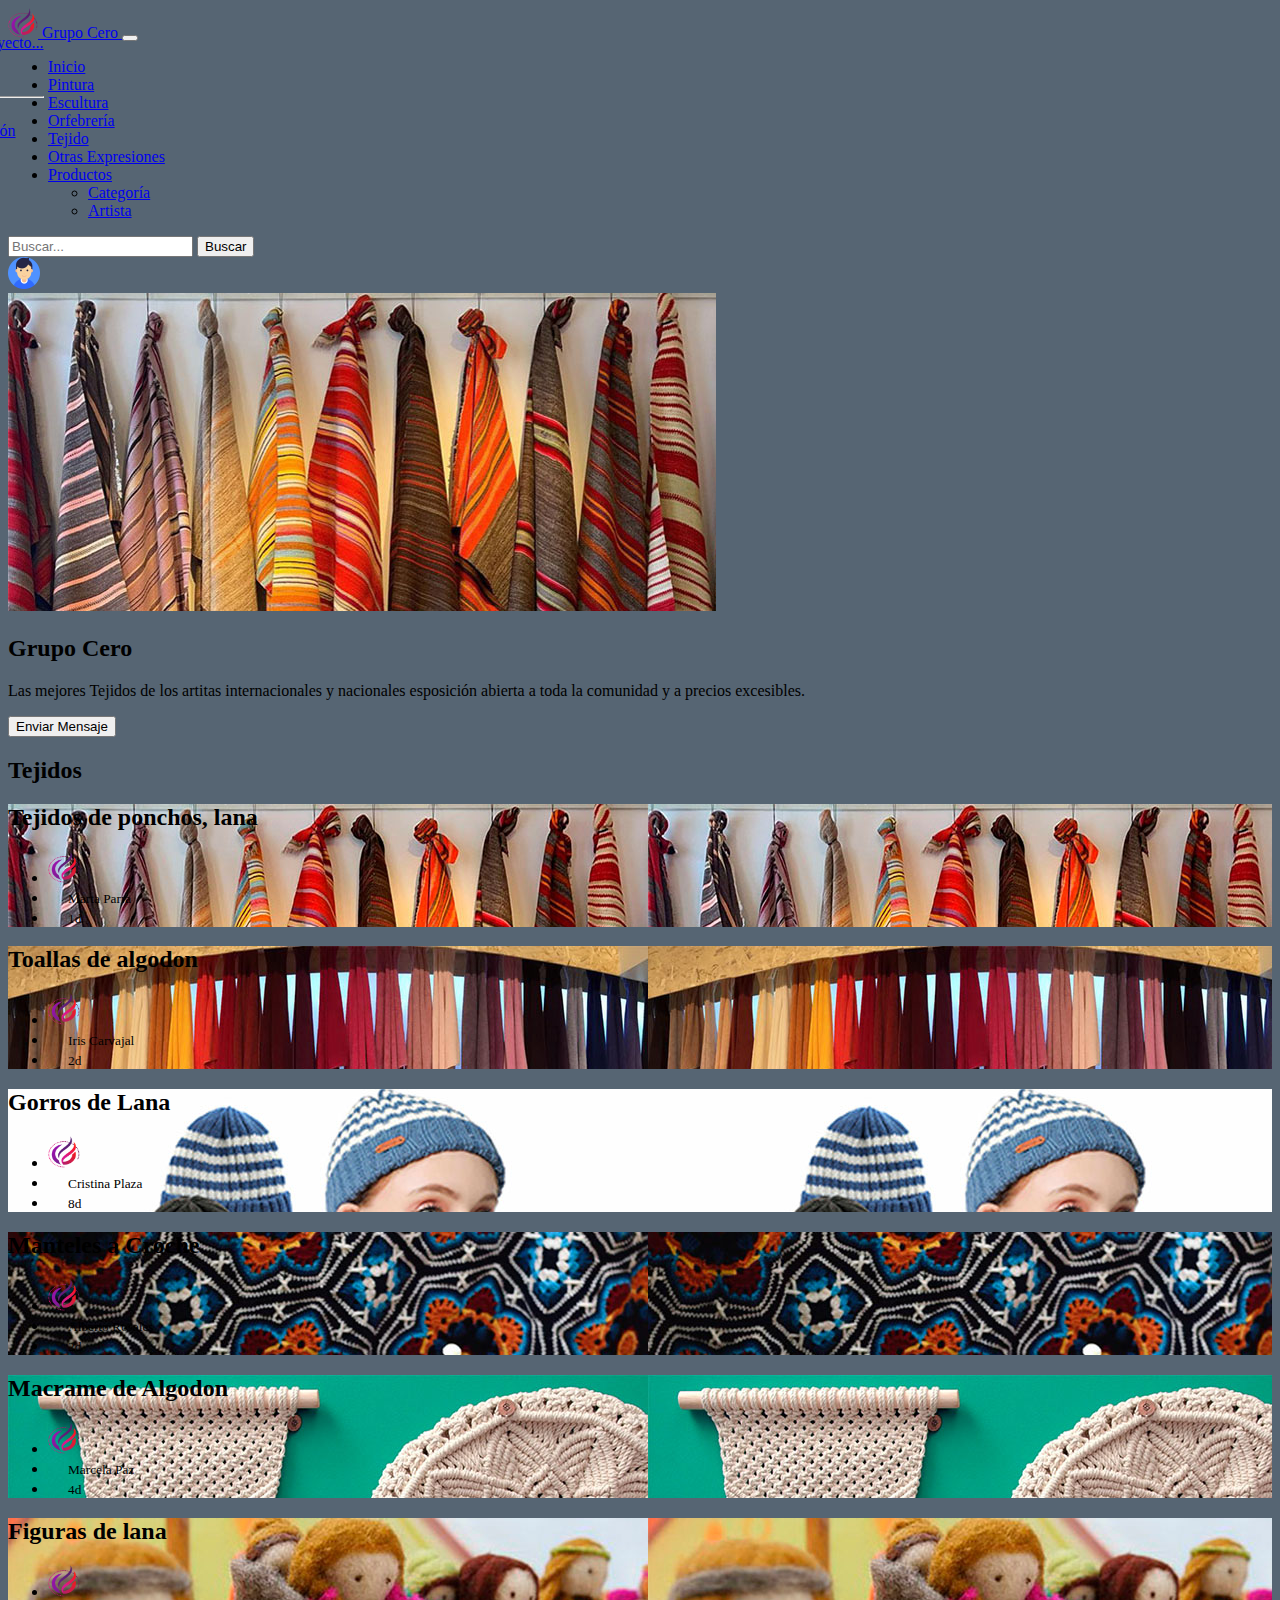
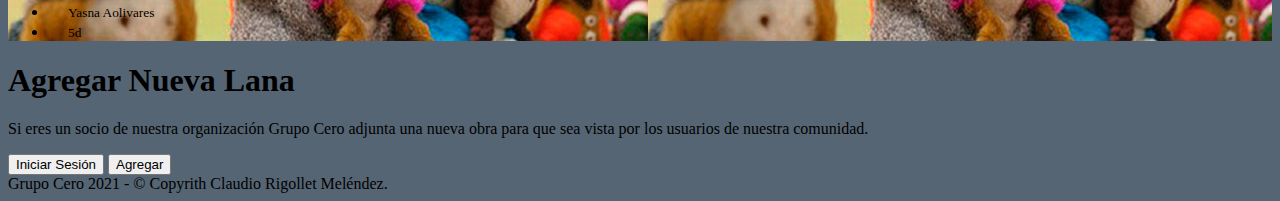
<file: tejidos.html>
<!doctype html>
<html lang="es">    
  <head>
    <!-- Required meta tags -->
    <meta charset="utf-8">
    <meta name="viewport" content="width=device-width, initial-scale=1">
    <link rel="shortcut icon" href="image/logo_01.png">
    <!-- Bootstrap CSS -->
    <link href="https://cdn.jsdelivr.net/npm/bootstrap@5.0.0-beta3/dist/css/bootstrap.min.css" rel="stylesheet" integrity="sha384-eOJMYsd53ii+scO/bJGFsiCZc+5NDVN2yr8+0RDqr0Ql0h+rP48ckxlpbzKgwra6" crossorigin="anonymous">
    <link href="css/style.css" rel="stylesheet">
    <title>Tejidos</title>
  </head>
  <body>
    <!-- Cabecera -->
    <header>
        <!-- NavBar -->
        <nav class="navbar navbar-expand-lg navbar-dark bg-dark">
            <div class="container-fluid">
                <a class="navbar-brand" href="index.html">
                    <img src="image/logo_01.png" alt="Grupo Cero" width="30" height="30" class="d-inline-block align-text-top">
                    Grupo Cero
                </a>
                <button class="navbar-toggler" type="button" data-bs-toggle="collapse" data-bs-target="#navbarSupportedContent" aria-controls="navbarSupportedContent" aria-expanded="false" aria-label="Toggle navigation">
                <span class="navbar-toggler-icon"></span>

                </button>
                <div class="collapse navbar-collapse" id="navbarSupportedContent">
                    <ul class="navbar-nav me-auto mb-2 mb-lg-0">
                        <li class="nav-item">
                            <a class="nav-link" aria-current="page" href="index.html">Inicio</a>
                        </li>
                        <li class="nav-item">
                            <a class="nav-link" href="pinturas.html">Pintura</a>
                        </li>
                        <li class="nav-item">
                            <a class="nav-link" href="esculturas.html">Escultura</a>
                        </li>
                        <li class="nav-item">
                            <a class="nav-link" href="orfebreria.html">Orfebrería</a>
                        </li>
                        <li class="nav-item">
                            <a class="nav-link active" href="tejidos.html">Tejido</a>
                        </li>
                        <li class="nav-item">
                            <a class="nav-link" href="expresiones-artisticas.html">Otras Expresiones</a>
                        </li>
                        <li class="nav-item dropdown">
                            <a class="nav-link dropdown-toggle" href="#" id="navbarDropdown" role="button" data-bs-toggle="dropdown" aria-expanded="false">
                            Productos
                            </a>
                            <ul class="dropdown-menu" aria-labelledby="navbarDropdown">
                                <li><a class="dropdown-item" href="#">Categoría</a></li>
                                <li><a class="dropdown-item" href="#">Artista</a></li>
                            </ul>
                        </li>                        
                    </ul>
                    <form class="d-flex">
                        <!-- Buscar -->
                        <input class="form-control me-2" type="search" placeholder="Buscar..." aria-label="Search">
                        <button class="btn btn-outline-info me-2" type="submit">Buscar</button>
                        <!-- /Buscar -->
                    </form>
                    <!-- user login -->
                    <div class="flex-shrink-0 dropdown">
                        <a href="#" class="d-block link-dark text-decoration-none dropdown-toggle show" id="dropdownUser2" data-bs-toggle="dropdown" aria-expanded="true">
                          <img src="image/login-user.png" alt="mdo" class="rounded-circle" width="32" height="32">
                        </a>
                        <ul class="dropdown-menu text-small shadow show" aria-labelledby="dropdownUser2" style="position: absolute; inset: 0px auto auto 0px; margin: 0px; transform: translate(-112px, 34px);" data-popper-placement="bottom-end">
                          <li><a class="dropdown-item" href="#">Nuevo Proyecto...</a></li>
                          <li><a class="dropdown-item" href="#">Configurar</a></li>
                          <li><a class="dropdown-item" href="#">Confirmar</a></li>
                          <li><hr class="dropdown-divider"></li>
                          <li><a class="dropdown-item" href="#">Cerrar Sesión</a></li>
                        </ul>
                      </div>
                    <!-- /user login -->
                </div>
            </div>
        </nav>
        <!-- /NavBar -->         
    </header>

    <!-- Principal -->
    <main>
        <!-- Titulo 
        <div class="bg-dark text-secondary px-4 py-5 text-center">
            <div class="py-5">
                <h4 class="display-5 fw-bold text-white">Galería de Pinturas</h4>
            </div>
        </div>
        /Titulo -->
        <!--
        <img src="image/gallery/img_01.jpg" class="img-fluid w-100" alt="Pinturas">
        -->
        <div class="container-fluid">
            <div class="row align-items-md-stretch mt-3">
                <div class="col-md-6">
                <div class="p-5 text-white bg-dark rounded-3">
                    <img src="image/portada/portada_04.jpg" class="img-fluid" alt="Orfebrería">                    
                </div>
                </div>
                <div class="col-md-6">
                <div class="h-100 p-5 bg-light border rounded-3">
                    <h2>Grupo Cero</h2>
                    <p>Las mejores Tejidos de los artitas internacionales y nacionales esposición abierta a toda la comunidad y a precios excesibles.</p>
                    <button class="btn btn-outline-secondary" type="button">Enviar Mensaje</button>
                </div>
                </div>
            </div>
        </div>

        <div class="container py-3" id="custom-cards">
            <h2 class="pb-2 border-bottom">Tejidos</h2>
        
            <div class="row row-cols-lg-3 align-items-stretch py-2">
                <!--CARD 1-->
                <div class="col mt-2">
                    <div class="card card-cover h-100 overflow-hidden text-white bg-dark rounded-5 shadow-lg" style="background-image: url('image/gallery/tejidos_01.jpg');">
                    <div class="d-flex flex-column h-100 p-5 pb-3 text-white text-shadow-1">
                        <h2 class="pt-5 mt-5 mb-4 display-6 lh-1 fw-bold">Tejidos de ponchos, lana</h2>
                        <ul class="d-flex list-unstyled mt-auto fs-5 mb-4 text-dark">
                        <li class="me-auto">
                            <img src="image/logo_01.png" alt="Bootstrap" class="rounded-circle border border-white" width="32" height="32">
                        </li>
                        <li class="d-flex align-items-center me-3">
                            <svg class="bi me-2" width="1em" height="1em"><use xlink:href="#geo-fill"></use></svg>
                            <small>Marta Parra</small>
                        </li>
                        <li class="d-flex align-items-center">
                            <svg class="bi me-2" width="1em" height="1em"><use xlink:href="#calendar3"></use></svg>
                            <small>1d</small>
                        </li>
                        </ul>
                    </div>
                    </div>
                </div>
                <!--CARD 2-->
                <div class="col mt-2">
                    <div class="card card-cover h-100 overflow-hidden text-white bg-dark rounded-5 shadow-lg" style="background-image: url('image/gallery/tejidos_02.jpg');">
                    <div class="d-flex flex-column h-100 p-5 pb-3 text-white text-shadow-1">
                        <h2 class="pt-5 mt-5 mb-4 display-6 lh-1 fw-bold">Toallas de algodon</h2>
                        <ul class="d-flex list-unstyled mt-auto fs-5 mb-4 text-dark">
                        <li class="me-auto">
                            <img src="image/logo_01.png" alt="Bootstrap" class="rounded-circle border border-white" width="32" height="32">
                        </li>
                        <li class="d-flex align-items-center me-3">
                            <svg class="bi me-2" width="1em" height="1em"><use xlink:href="#geo-fill"></use></svg>
                            <small>Iris Carvajal</small>
                        </li>
                        <li class="d-flex align-items-center">
                            <svg class="bi me-2" width="1em" height="1em"><use xlink:href="#calendar3"></use></svg>
                            <small>2d</small>
                        </li>
                        </ul>
                    </div>
                    </div>
                </div>
                <!--CARD 3-->
                <div class="col mt-2">
                    <div class="card card-cover h-100 overflow-hidden text-white bg-dark rounded-5 shadow-lg" style="background-image: url('image/gallery/tejidos_03.jpg');">
                    <div class="d-flex flex-column h-100 p-5 pb-3 text-shadow-1">
                        <h2 class="pt-5 mt-5 mb-4 display-6 lh-1 fw-bold">Gorros de Lana</h2>
                        <ul class="d-flex list-unstyled mt-auto fs-5 mb-4 text-dark">
                        <li class="me-auto">
                            <img src="image/logo_01.png" alt="Bootstrap" class="rounded-circle border border-white" width="32" height="32">
                        </li>
                        <li class="d-flex align-items-center me-3">
                            <svg class="bi me-2" width="1em" height="1em"><use xlink:href="#geo-fill"></use></svg>
                            <small>Cristina Plaza</small>
                        </li>
                        <li class="d-flex align-items-center">
                            <svg class="bi me-2" width="1em" height="1em"><use xlink:href="#calendar3"></use></svg>
                            <small>8d</small>
                        </li>
                        </ul>
                    </div>
                    </div>
                </div>
                <!--CARD 4-->
                <div class="col mt-2">
                    <div class="card card-cover h-100 overflow-hidden text-white bg-dark rounded-5 shadow-lg" style="background-image: url('image/gallery/tejidos_04.jpg');">
                    <div class="d-flex flex-column h-100 p-5 pb-3 text-shadow-1">
                        <h2 class="pt-5 mt-5 mb-4 display-6 lh-1 fw-bold">Manteles a Croche</h2>
                        <ul class="d-flex list-unstyled mt-auto fs-5 mb-4 text-dark">
                        <li class="me-auto">
                            <img src="image/logo_01.png" alt="Bootstrap" class="rounded-circle border border-white" width="32" height="32">
                        </li>
                        <li class="d-flex align-items-center me-3">
                            <svg class="bi me-2" width="1em" height="1em"><use xlink:href="#geo-fill"></use></svg>
                            <small>Alberto Rosales</small>
                        </li>
                        <li class="d-flex align-items-center">
                            <svg class="bi me-2" width="1em" height="1em"><use xlink:href="#calendar3"></use></svg>
                            <small>2d</small>
                        </li>
                        </ul>
                    </div>
                    </div>
                </div>
                <!--CARD 5-->
                <div class="col mt-2">
                    <div class="card card-cover h-100 overflow-hidden text-white bg-dark rounded-5 shadow-lg" style="background-image: url('image/gallery/tejidos_05.jpg');">
                    <div class="d-flex flex-column h-100 p-5 pb-3 text-shadow-1">
                        <h2 class="pt-5 mt-5 mb-4 display-6 lh-1 fw-bold">Macrame de Algodon</h2>
                        <ul class="d-flex list-unstyled mt-auto fs-5 mb-4 text-dark">
                        <li class="me-auto">
                            <img src="image/logo_01.png" alt="Bootstrap" class="rounded-circle border border-white" width="32" height="32">
                        </li>
                        <li class="d-flex align-items-center me-3">
                            <svg class="bi me-2" width="1em" height="1em"><use xlink:href="#geo-fill"></use></svg>
                            <small>Marcela Paz</small>
                        </li>
                        <li class="d-flex align-items-center">
                            <svg class="bi me-2" width="1em" height="1em"><use xlink:href="#calendar3"></use></svg>
                            <small>4d</small>
                        </li>
                        </ul>
                    </div>
                    </div>
                </div>
                <!--CARD 6-->
                <div class="col mt-2">
                    <div class="card card-cover h-100 overflow-hidden text-white bg-dark rounded-5 shadow-lg" style="background-image: url('image/gallery/tejidos_06.jpg');">
                    <div class="d-flex flex-column h-100 p-5 pb-3 text-shadow-1">
                        <h2 class="pt-5 mt-5 mb-4 display-6 lh-1 fw-bold">Figuras de lana</h2>
                        <ul class="d-flex list-unstyled mt-auto fs-5 mb-4 text-dark">
                        <li class="me-auto">
                            <img src="image/logo_01.png" alt="Bootstrap" class="rounded-circle border border-white" width="32" height="32">
                        </li>
                        <li class="d-flex align-items-center me-3">
                            <svg class="bi me-2" width="1em" height="1em"><use xlink:href="#geo-fill"></use></svg>
                            <small>Yasna Aolivares</small>
                        </li>
                        <li class="d-flex align-items-center">
                            <svg class="bi me-2" width="1em" height="1em"><use xlink:href="#calendar3"></use></svg>
                            <small>5d</small>
                        </li>
                        </ul>
                    </div>
                    </div>
                </div>
            </div>
        </div>
        
        
        
    </main>

    <!--Agregar Nueva Obra-->
    <div class="bg-dark text-secondary px-4 py-5 text-center">
        <div class="py-5">
          <h1 class="display-5 fw-bold text-white">Agregar Nueva Lana</h1>
          <div class="col-lg-6 mx-auto">
            <p class="fs-5 mb-4">Si eres un socio de nuestra organización Grupo Cero adjunta una nueva obra para que sea vista por los usuarios de nuestra comunidad.</p>
            <div class="d-grid gap-2 d-sm-flex justify-content-sm-center">
              <button type="button" class="btn btn-outline-info btn-lg px-4 me-sm-3 fw-bold">Iniciar Sesión</button>
              <button type="button" class="btn btn-outline-light btn-lg px-4">Agregar</button>
            </div>
          </div>
        </div>
      </div>
    <!-- /Agregar Nueva Obra -->

    <!-- Pie de página -->
    <footer class="footer mt-auto py-3 bg-dark mt-3">
        <div class="container">
          <span class="text-muted">Grupo Cero 2021 - © Copyrith Claudio Rigollet Meléndez.</span>
        </div>
    </footer>
      

    <!-- Option 1: Bootstrap Bundle with Popper -->
    <script src="https://cdn.jsdelivr.net/npm/bootstrap@5.0.0-beta3/dist/js/bootstrap.bundle.min.js" integrity="sha384-JEW9xMcG8R+pH31jmWH6WWP0WintQrMb4s7ZOdauHnUtxwoG2vI5DkLtS3qm9Ekf" crossorigin="anonymous"></script>
    <script src="js/script.js"></script>
    
  </body>
</html>
</file>
<file: css/style.css>
body{
    background:  #566573;
}
.contacto{
    color: white;
}
/* Extra small devices (phones, 600px and down) */
@media only screen and (max-width: 600px) {
    #map iframe{
        width: 100%;
    }
}
/* Small devices (portrait tablets and large phones, 600px and up) */
@media only screen and (min-width: 600px) {
    #map iframe{
        width: 100%;
    }
} 
/* Medium devices (landscape tablets, 768px and up) */
@media only screen and (min-width: 768px) {
    #map iframe{
        width: 100%;
    }
}
/* Large devices (laptops/desktops, 992px and up) */
@media only screen and (min-width: 992px) {
    #map iframe{
        width: 100%;
    }
}
/* Extra large devices (large laptops and desktops, 1200px and up) */
@media only screen and (min-width: 1200px) {
    #map iframe{
        width: 100%;
    }
}
</file>
